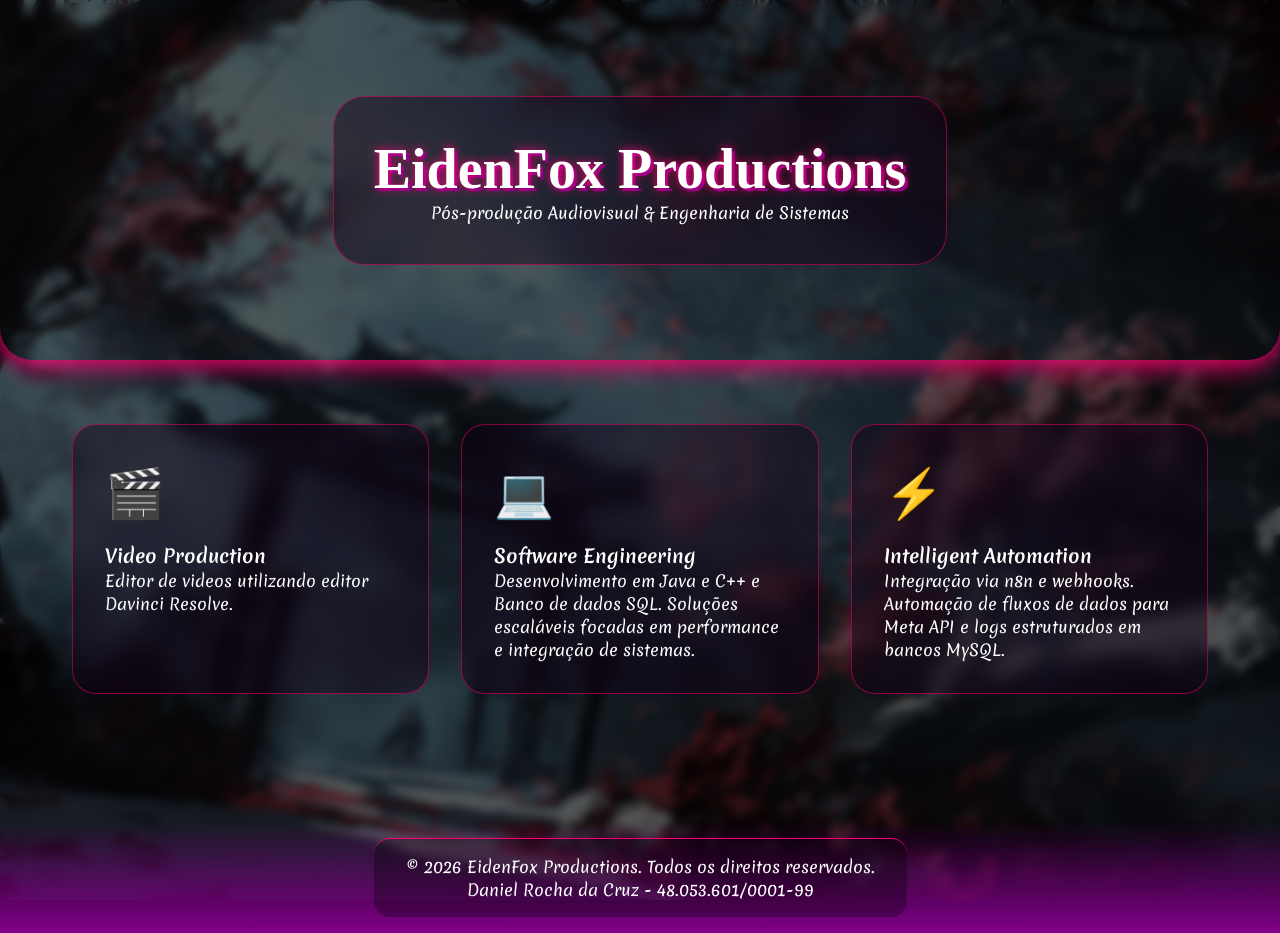
<file: index.html>
<!DOCTYPE html>
<html lang="pt-br">
<head>
    <meta charset="UTF-8">
    <title>EidenFox Productions</title>
    <link rel="stylesheet" href="style.css">
    <link rel="preconnect" href="https://fonts.googleapis.com">
    <link rel="icon" type="image/i-icon" href="img/favicon.ico" />
    <link rel="preconnect" href="https://fonts.gstatic.com" crossorigin>
    <meta name="viewport" content="width=device-width, initial-scale=1.0">
    <meta name="facebook-domain-verification" content="ibngolq186w27libersbweajkev7ph" />
    <link href="https://fonts.googleapis.com/css2?family=Merienda:wght@300..900&family=Permanent+Marker&display=swap" rel="stylesheet">

    <meta property="og:title" content="EidenFox Productions - Pós-produção & Sistemas">
    <meta property="og:description" content="Video Production, Engenharia de Software e Automação Inteligente.">
    <meta property="og:url" content="https://eidenfox.xyz">
    <meta property="og:image" content="https://eidenfox.xyz/img/lpreview.jpeg">
    <meta property="og:type" content="website">

</head>
<body class="main-site">
    <header class="hero-header">
        <div class="glass-container">
            <h1 class="neon-title">EidenFox Productions</h1>
            <p class="tagline">Pós-produção Audiovisual & Engenharia de Sistemas</p>
        </div>
    </header>

    <main class="content-wrapper">
        <section class="services-grid">
            <div class="service-card">
                <div class="card-icon">🎬</div>
                <h3>Video Production</h3>
                <p>Editor de videos utilizando editor Davinci Resolve.</p>
            </div>

            <div class="service-card">
                <div class="card-icon">💻</div>
                <h3>Software Engineering</h3>
                <p>Desenvolvimento em Java e C++ e Banco de dados SQL. Soluções escaláveis focadas em performance e integração de sistemas.</p>
            </div>

            <div class="service-card">
                <div class="card-icon">⚡</div>
                <h3>Intelligent Automation</h3>
                <p>Integração via n8n e webhooks. Automação de fluxos de dados para Meta API e logs estruturados em bancos MySQL.</p>
            </div>
        </section>
    </main>

    <footer class="site-footer">
        <div class="footer-glass">
            <p>&copy; 2026 EidenFox Productions. Todos os direitos reservados.</p>
            <p class="developer-credit">Daniel Rocha da Cruz - 48.053.601/0001-99</p>
        </div>
    </footer>
</body>
</html>
</file>
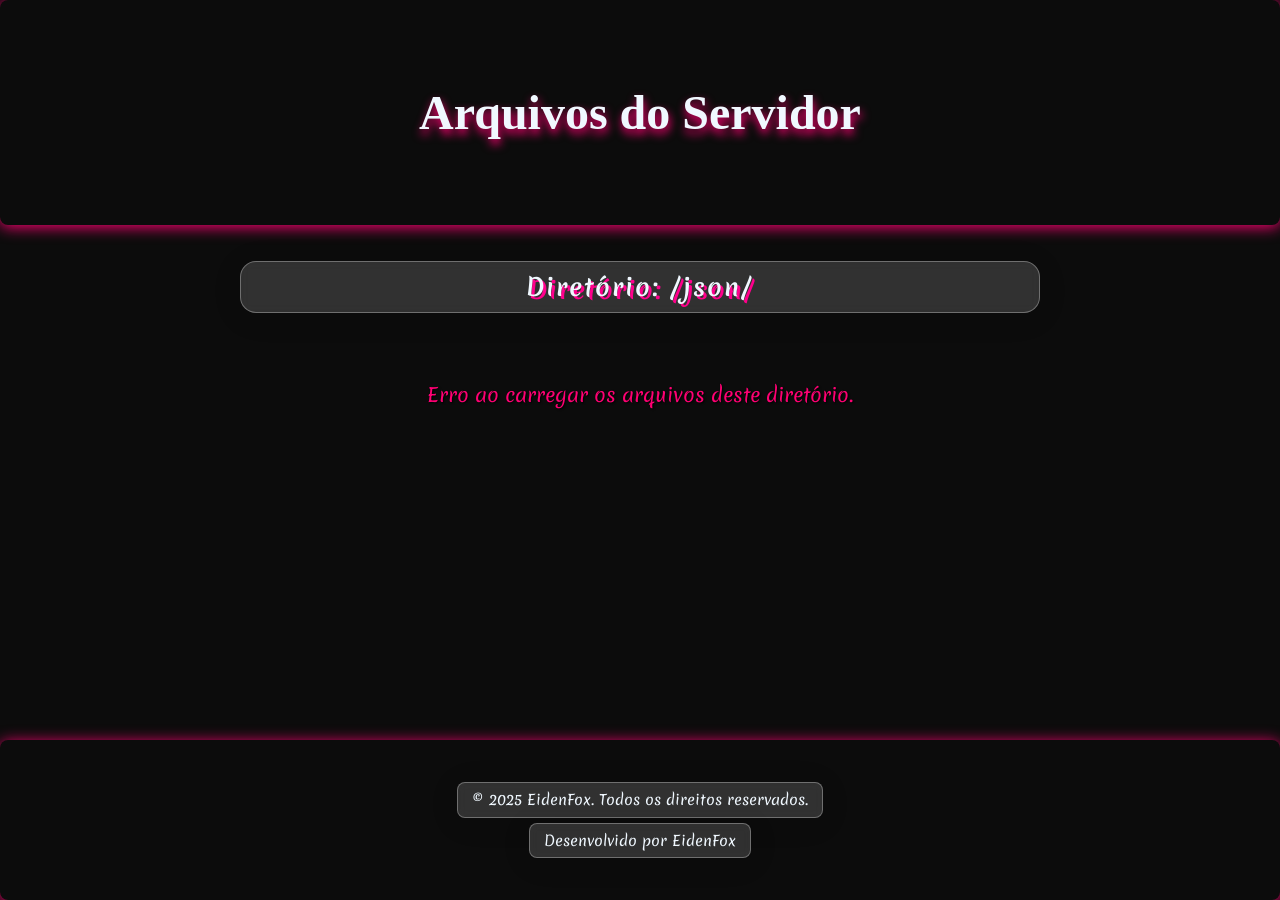
<file: json/index.html>
<!DOCTYPE html>
<html lang="pt-br">
<head>
    <meta charset="UTF-8">
    <meta name="viewport" content="width=device-width, initial-scale=1.0">
    <title>Samples de arquivos</title>
    
    <link rel="preconnect" href="https://fonts.googleapis.com">
    <link rel="preconnect" href="https://fonts.gstatic.com" crossorigin>
    <link href="https://fonts.googleapis.com/css2?family=Merienda:wght@300..900&family=Permanent+Marker&display=swap" rel="stylesheet">

    <style>
        * {
            margin: 0;
            padding: 0;
            box-sizing: border-box;
            color: aliceblue;
        }

        body {    
            display: flex;
            flex-direction: column;
            min-height: 100vh;
            background-color: #2a2a2a;
            background-image: url('https://images3.alphacoders.com/133/thumb-1920-1332803.png');
            background-size: cover;
            background-attachment: fixed;
            background-position: center;
            font-family: 'Merienda', cursive;
        }

        body::before {
            content: "";
            position: fixed;
            width: 100%;
            height: 100%;
            background-color: rgba(0, 0, 0, 0.7); 
            backdrop-filter: blur(7px);
            -webkit-backdrop-filter: blur(7px);
            z-index: -1;
            top: 0;
            left: 0;
        }

        h2.diretorio-titulo {
            padding: 0.5rem;
            background: rgba(182, 182, 182, 0.22);
            border-radius: 16px;
            box-shadow: 0 4px 30px rgba(0, 0, 0, 0.1);
            backdrop-filter: blur(5px);
            -webkit-backdrop-filter: blur(5px);
            border: 1px solid rgba(255, 255, 255, 0.3);
            text-shadow: #ff008c 3px 3px;
            letter-spacing: 2px;
            margin: 20px auto 0 auto;
            text-align: center;
            max-width: 800px;
            width: 90%;
        }

        header {
            display: flex;
            justify-content: center;
            align-items: center;
            width: 100%;
            min-height: 25vh;
            background-image: url('https://images3.alphacoders.com/133/thumb-1920-1332803.png');
            background-size: cover;
            background-position: center 60%;
            box-shadow: #ff0073 0px 2px 15px;
            border-radius: 0.5rem;
            margin-bottom: 1rem;
        }

        .header-div {
            display: flex;
            justify-content: center;
            align-items: center;
            width: 100%;
        }

        .header-div > h1 {
            font-family: "Permanent Marker", cursive;
            font-size: 3rem;
            text-shadow: #ff0073 1px 5px 10px;
            text-align: center;
        }

        .content {
            padding: 20px;
            flex: 1;
            width: 100%;
        }

        .file-list {
            display: flex;
            flex-direction: column;
            gap: 12px;
            max-width: 800px;
            margin: 0 auto;
            padding: 1rem;
        }

        .file-item {
            display: flex;
            align-items: center;
            padding: 1.2rem;
            background: rgba(182, 182, 182, 0.15);
            border-radius: 12px;
            border: 1px solid rgba(255, 0, 123, 0.4);
            box-shadow: 0 4px 30px rgba(0, 0, 0, 0.1);
            backdrop-filter: blur(3px);
            -webkit-backdrop-filter: blur(3px);
            text-decoration: none;
            transition: all 0.3s ease;
        }

        .file-item:hover {
            background-color: rgba(51, 0, 46, 0.4);
            border-color: rgba(255, 0, 225, 0.8);
            box-shadow: 0 0px 20px rgba(255, 0, 225, 0.5);
            transform: translateX(8px);
        }

        .file-name {
            color: aquamarine;
            font-family: 'Merienda', cursive;
            font-size: 1.1rem;
            text-shadow: 1px 1px 2px rgba(0, 0, 0, 0.6);
        }

        .back-item {
            border: 1px dashed rgba(0, 255, 234, 0.4);
            background: rgba(0, 51, 46, 0.2);
        }
        
        .back-item .file-name {
            color: #00ffff;
        }

        #loading, .error-message {
            text-align: center;
            font-size: 1.2rem;
            padding: 2rem;
            color: #ff0073;
            text-shadow: 1px 1px 2px black;
        }

        footer {
            display: flex;
            flex-direction: column;
            justify-content: center;
            align-items: center;
            width: 100%;
            height: 10rem;
            background-image: url('https://images3.alphacoders.com/133/thumb-1920-1332803.png');
            background-size: cover;
            background-position: center 60%;
            box-shadow: #ff0073 0px 2px 15px;
            border-radius: 0.5rem;
            margin-top: 2rem;
        }

        footer > p {
            padding: 0.4rem 0.9rem;
            border-radius: 0.5rem;
            background: rgba(182, 182, 182, 0.22);
            box-shadow: 0 4px 30px rgba(0, 0, 0, 0.1);
            backdrop-filter: blur(5px);
            -webkit-backdrop-filter: blur(5px);
            border: 1px solid rgba(255, 255, 255, 0.3);
            font-size: 0.9rem;
        }
    </style>
</head>
<body class="body-background">

    <header>
        <div class="header-div">
            <h1>Arquivos do Servidor</h1>
        </div>
    </header>

    <h2 id="current-dir" class="diretorio-titulo">Diretório: /</h2>

    <section class="content">
        <div id="file-container" class="file-list">
            <p id="loading">Buscando lista de arquivos...</p>
        </div>
    </section>

    <footer>
        <p>&copy; 2025 EidenFox. Todos os direitos reservados.</p>
        <p style="margin-top: 5px;">Desenvolvido por EidenFox</p>
    </footer>

    <script>
        async function listDynamicFiles() {
            const user = 'EidenFox';
            const repo = 'EidenFoxPage';
            const container = document.getElementById('file-container');
            const dirTitle = document.getElementById('current-dir');

            const urlPath = window.location.pathname;
            
            const segments = urlPath.split('/').filter(segment => segment.length > 0 && !segment.endsWith('.html'));
            
            const currentFullPath = segments.join('/');

            dirTitle.innerText = `Diretório: /${segments.length > 0 ? segments.join('/') + '/' : ''}`;

            try {
                const apiPath = currentFullPath ? currentFullPath : '';
                const response = await fetch(`https://api.github.com/repos/${user}/${repo}/contents/${apiPath}`);
                
                if (!response.ok) throw new Error("Falha na comunicação com a API");
                
                const data = await response.json();
                container.innerHTML = ''; 

                if (segments.length > 0) {
                    const backA = document.createElement('a');
                    backA.href = '../';
                    backA.className = 'file-item back-item';
                    backA.innerHTML = `<span class="file-name">📁 .. (Voltar para o diretório anterior)</span>`;
                    container.appendChild(backA);
                }

                if (data.length === 0 || !Array.isArray(data)) {
                    container.innerHTML += '<p class="error-message">Nenhum arquivo encontrado neste diretório.</p>';
                    return;
                }

                data.sort((a, b) => (b.type === 'dir') - (a.type === 'dir'));

                data.forEach(file => {
                    if (file.name !== 'index.html') {
                        const a = document.createElement('a');
                        
                        if (file.type === 'dir') {
                            a.href = `${file.name}/`;
                            a.className = 'file-item';
                            a.innerHTML = `<span class="file-name">📁 ${file.name}/</span>`;
                        } else {
                            a.href = file.name;
                            a.className = 'file-item';
                            a.innerHTML = `<span class="file-name">📄 ${file.name}</span>`;
                        }
                        container.appendChild(a);
                    }
                });
            } catch (error) {
                container.innerHTML = '<p class="error-message">Erro ao carregar os arquivos deste diretório.</p>';
                console.error("Erro na API do GitHub:", error);
            }
        }

        listDynamicFiles();
    </script>
</body>
</html>
</file>
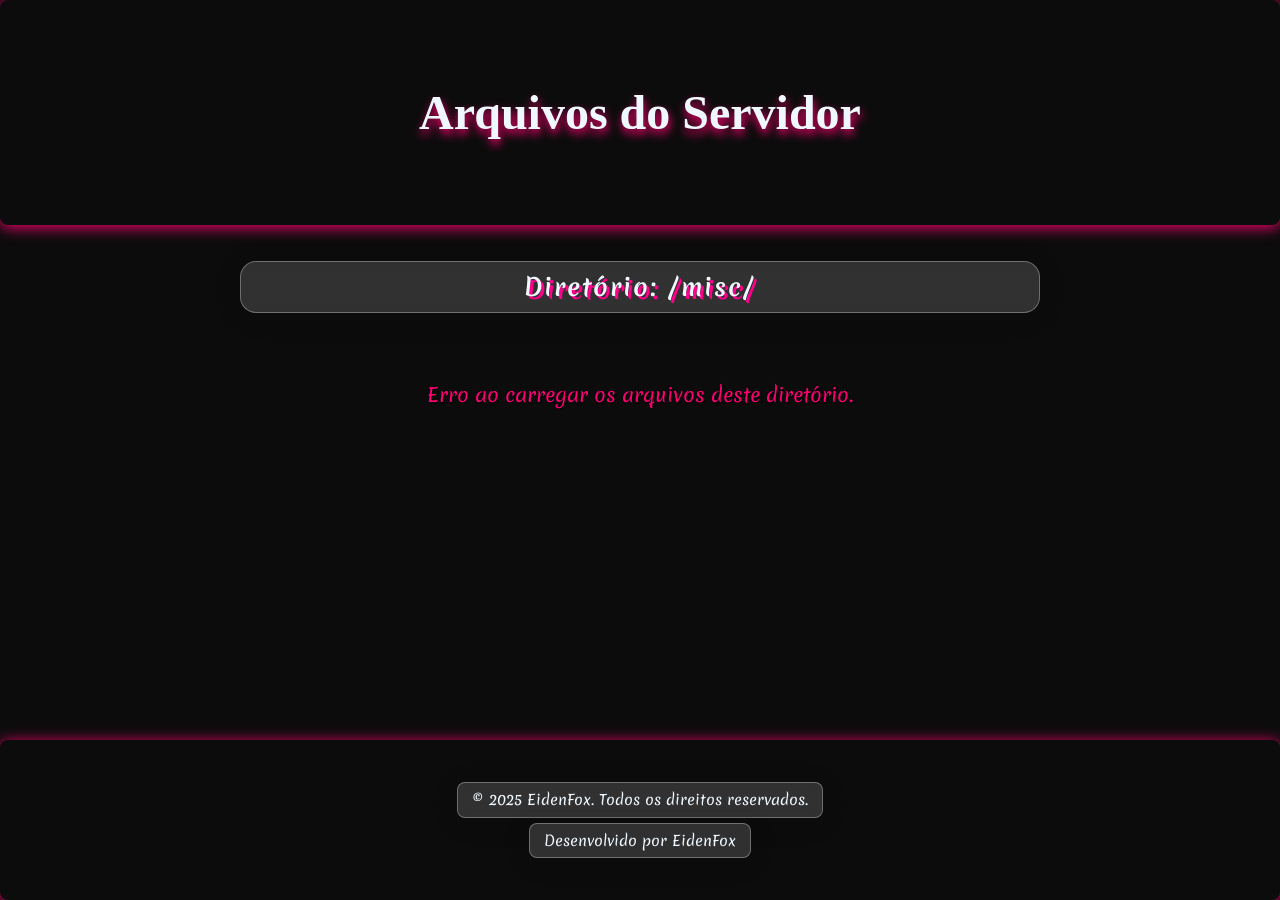
<file: misc/index.html>
<!DOCTYPE html>
<html lang="pt-br">
<head>
    <meta charset="UTF-8">
    <meta name="viewport" content="width=device-width, initial-scale=1.0">
    <title>Indexador de Diretório - EidenFox</title>
    
    <link rel="preconnect" href="https://fonts.googleapis.com">
    <link rel="preconnect" href="https://fonts.gstatic.com" crossorigin>
    <link href="https://fonts.googleapis.com/css2?family=Merienda:wght@300..900&family=Permanent+Marker&display=swap" rel="stylesheet">

    <style>
        * {
            margin: 0;
            padding: 0;
            box-sizing: border-box;
            color: aliceblue;
        }

        body {    
            display: flex;
            flex-direction: column;
            min-height: 100vh;
            background-color: #2a2a2a;
            background-image: url('https://images3.alphacoders.com/133/thumb-1920-1332803.png');
            background-size: cover;
            background-attachment: fixed;
            background-position: center;
            font-family: 'Merienda', cursive;
        }

        body::before {
            content: "";
            position: fixed;
            width: 100%;
            height: 100%;
            background-color: rgba(0, 0, 0, 0.7); 
            backdrop-filter: blur(7px);
            -webkit-backdrop-filter: blur(7px);
            z-index: -1;
            top: 0;
            left: 0;
        }

        h2.diretorio-titulo {
            padding: 0.5rem;
            background: rgba(182, 182, 182, 0.22);
            border-radius: 16px;
            box-shadow: 0 4px 30px rgba(0, 0, 0, 0.1);
            backdrop-filter: blur(5px);
            -webkit-backdrop-filter: blur(5px);
            border: 1px solid rgba(255, 255, 255, 0.3);
            text-shadow: #ff008c 3px 3px;
            letter-spacing: 2px;
            margin: 20px auto 0 auto;
            text-align: center;
            max-width: 800px;
            width: 90%;
        }

        header {
            display: flex;
            justify-content: center;
            align-items: center;
            width: 100%;
            min-height: 25vh;
            background-image: url('https://images3.alphacoders.com/133/thumb-1920-1332803.png');
            background-size: cover;
            background-position: center 60%;
            box-shadow: #ff0073 0px 2px 15px;
            border-radius: 0.5rem;
            margin-bottom: 1rem;
        }

        .header-div {
            display: flex;
            justify-content: center;
            align-items: center;
            width: 100%;
        }

        .header-div > h1 {
            font-family: "Permanent Marker", cursive;
            font-size: 3rem;
            text-shadow: #ff0073 1px 5px 10px;
            text-align: center;
        }

        .content {
            padding: 20px;
            flex: 1;
            width: 100%;
        }

        .file-list {
            display: flex;
            flex-direction: column;
            gap: 12px;
            max-width: 800px;
            margin: 0 auto;
            padding: 1rem;
        }

        .file-item {
            display: flex;
            align-items: center;
            padding: 1.2rem;
            background: rgba(182, 182, 182, 0.15);
            border-radius: 12px;
            border: 1px solid rgba(255, 0, 123, 0.4);
            box-shadow: 0 4px 30px rgba(0, 0, 0, 0.1);
            backdrop-filter: blur(3px);
            -webkit-backdrop-filter: blur(3px);
            text-decoration: none;
            transition: all 0.3s ease;
        }

        .file-item:hover {
            background-color: rgba(51, 0, 46, 0.4);
            border-color: rgba(255, 0, 225, 0.8);
            box-shadow: 0 0px 20px rgba(255, 0, 225, 0.5);
            transform: translateX(8px);
        }

        .file-name {
            color: aquamarine;
            font-family: 'Merienda', cursive;
            font-size: 1.1rem;
            text-shadow: 1px 1px 2px rgba(0, 0, 0, 0.6);
        }

        .back-item {
            border: 1px dashed rgba(0, 255, 234, 0.4);
            background: rgba(0, 51, 46, 0.2);
        }
        
        .back-item .file-name {
            color: #00ffff;
        }

        #loading, .error-message {
            text-align: center;
            font-size: 1.2rem;
            padding: 2rem;
            color: #ff0073;
            text-shadow: 1px 1px 2px black;
        }

        footer {
            display: flex;
            flex-direction: column;
            justify-content: center;
            align-items: center;
            width: 100%;
            height: 10rem;
            background-image: url('https://images3.alphacoders.com/133/thumb-1920-1332803.png');
            background-size: cover;
            background-position: center 60%;
            box-shadow: #ff0073 0px 2px 15px;
            border-radius: 0.5rem;
            margin-top: 2rem;
        }

        footer > p {
            padding: 0.4rem 0.9rem;
            border-radius: 0.5rem;
            background: rgba(182, 182, 182, 0.22);
            box-shadow: 0 4px 30px rgba(0, 0, 0, 0.1);
            backdrop-filter: blur(5px);
            -webkit-backdrop-filter: blur(5px);
            border: 1px solid rgba(255, 255, 255, 0.3);
            font-size: 0.9rem;
        }
    </style>
</head>
<body class="body-background">

    <header>
        <div class="header-div">
            <h1>Arquivos do Servidor</h1>
        </div>
    </header>

    <h2 id="current-dir" class="diretorio-titulo">Diretório: /</h2>

    <section class="content">
        <div id="file-container" class="file-list">
            <p id="loading">Buscando lista de arquivos...</p>
        </div>
    </section>

    <footer>
        <p>&copy; 2025 EidenFox. Todos os direitos reservados.</p>
        <p style="margin-top: 5px;">Desenvolvido por EidenFox</p>
    </footer>

    <script>
        async function listDynamicFiles() {
            const user = 'EidenFox';
            const repo = 'EidenFoxPage';
            const container = document.getElementById('file-container');
            const dirTitle = document.getElementById('current-dir');

            const urlPath = window.location.pathname;
            
            const segments = urlPath.split('/').filter(segment => segment.length > 0 && !segment.endsWith('.html'));
            
            const currentFullPath = segments.join('/');

            dirTitle.innerText = `Diretório: /${segments.length > 0 ? segments.join('/') + '/' : ''}`;

            try {
                const apiPath = currentFullPath ? currentFullPath : '';
                const response = await fetch(`https://api.github.com/repos/${user}/${repo}/contents/${apiPath}`);
                
                if (!response.ok) throw new Error("Falha na comunicação com a API");
                
                const data = await response.json();
                container.innerHTML = ''; 

                if (segments.length > 0) {
                    const backA = document.createElement('a');
                    backA.href = '../';
                    backA.className = 'file-item back-item';
                    backA.innerHTML = `<span class="file-name">📁 .. (Voltar para o diretório anterior)</span>`;
                    container.appendChild(backA);
                }

                if (data.length === 0 || !Array.isArray(data)) {
                    container.innerHTML += '<p class="error-message">Nenhum arquivo encontrado neste diretório.</p>';
                    return;
                }

                data.sort((a, b) => (b.type === 'dir') - (a.type === 'dir'));

                data.forEach(file => {
                    if (file.name !== 'index.html') {
                        const a = document.createElement('a');
                        
                        if (file.type === 'dir') {
                            a.href = `${file.name}/`;
                            a.className = 'file-item';
                            a.innerHTML = `<span class="file-name">📁 ${file.name}/</span>`;
                        } else {
                            a.href = file.name;
                            a.className = 'file-item';
                            a.innerHTML = `<span class="file-name">📄 ${file.name}</span>`;
                        }
                        container.appendChild(a);
                    }
                });
            } catch (error) {
                container.innerHTML = '<p class="error-message">Erro ao carregar os arquivos deste diretório.</p>';
                console.error("Erro na API do GitHub:", error);
            }
        }

        listDynamicFiles();
    </script>
</body>
</html>
</file>
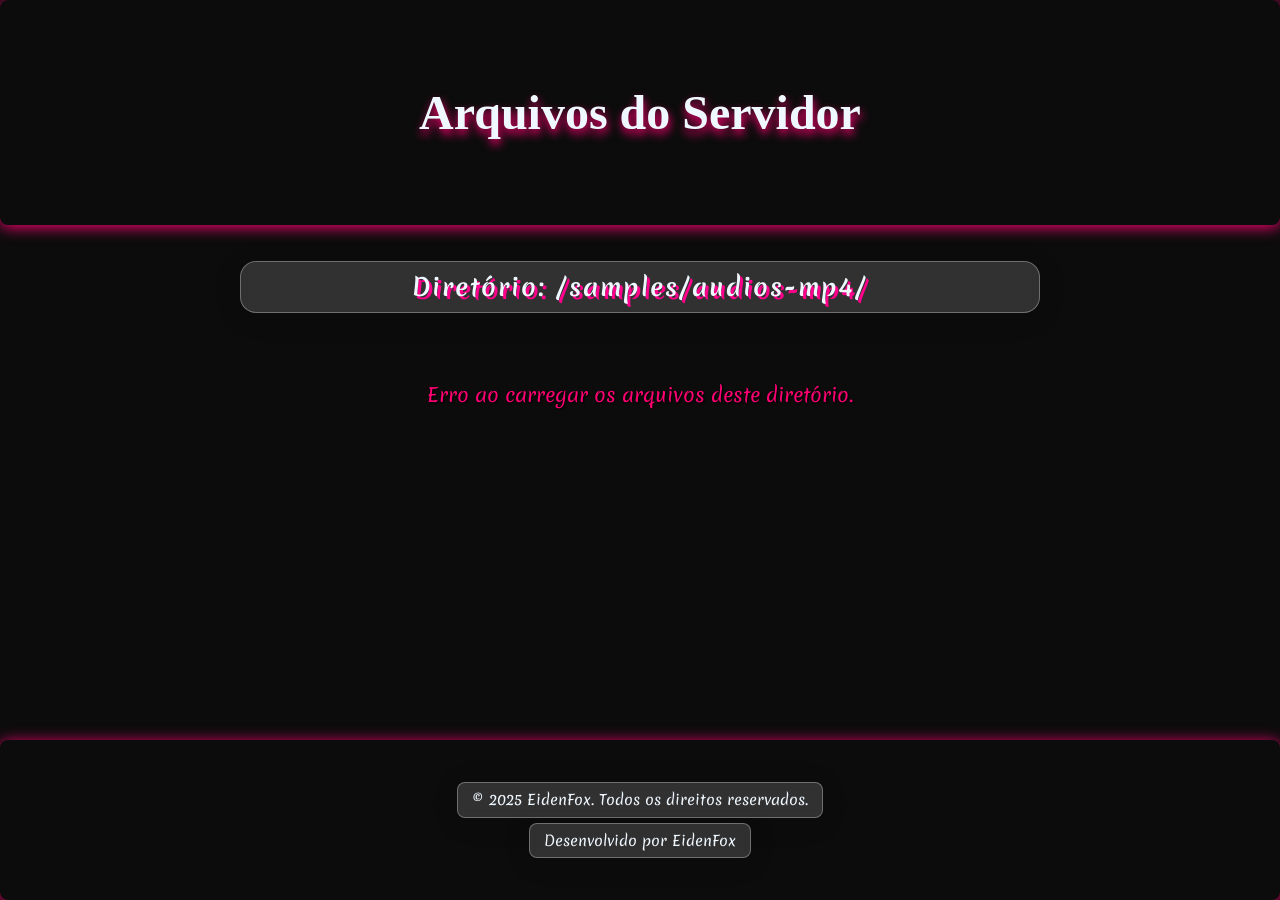
<file: samples/audios-mp4/index.html>
<!DOCTYPE html>
<html lang="pt-br">
<head>
    <meta charset="UTF-8">
    <meta name="viewport" content="width=device-width, initial-scale=1.0">
    <title>Audios MP4</title>
    
    <link rel="preconnect" href="https://fonts.googleapis.com">
    <link rel="preconnect" href="https://fonts.gstatic.com" crossorigin>
    <link href="https://fonts.googleapis.com/css2?family=Merienda:wght@300..900&family=Permanent+Marker&display=swap" rel="stylesheet">

    <style>
        * {
            margin: 0;
            padding: 0;
            box-sizing: border-box;
            color: aliceblue;
        }

        body {    
            display: flex;
            flex-direction: column;
            min-height: 100vh;
            background-color: #2a2a2a;
            background-image: url('https://images3.alphacoders.com/133/thumb-1920-1332803.png');
            background-size: cover;
            background-attachment: fixed;
            background-position: center;
            font-family: 'Merienda', cursive;
        }

        body::before {
            content: "";
            position: fixed;
            width: 100%;
            height: 100%;
            background-color: rgba(0, 0, 0, 0.7); 
            backdrop-filter: blur(7px);
            -webkit-backdrop-filter: blur(7px);
            z-index: -1;
            top: 0;
            left: 0;
        }

        h2.diretorio-titulo {
            padding: 0.5rem;
            background: rgba(182, 182, 182, 0.22);
            border-radius: 16px;
            box-shadow: 0 4px 30px rgba(0, 0, 0, 0.1);
            backdrop-filter: blur(5px);
            -webkit-backdrop-filter: blur(5px);
            border: 1px solid rgba(255, 255, 255, 0.3);
            text-shadow: #ff008c 3px 3px;
            letter-spacing: 2px;
            margin: 20px auto 0 auto;
            text-align: center;
            max-width: 800px;
            width: 90%;
        }

        header {
            display: flex;
            justify-content: center;
            align-items: center;
            width: 100%;
            min-height: 25vh;
            background-image: url('https://images3.alphacoders.com/133/thumb-1920-1332803.png');
            background-size: cover;
            background-position: center 60%;
            box-shadow: #ff0073 0px 2px 15px;
            border-radius: 0.5rem;
            margin-bottom: 1rem;
        }

        .header-div {
            display: flex;
            justify-content: center;
            align-items: center;
            width: 100%;
        }

        .header-div > h1 {
            font-family: "Permanent Marker", cursive;
            font-size: 3rem;
            text-shadow: #ff0073 1px 5px 10px;
            text-align: center;
        }

        .content {
            padding: 20px;
            flex: 1;
            width: 100%;
        }

        .file-list {
            display: flex;
            flex-direction: column;
            gap: 12px;
            max-width: 800px;
            margin: 0 auto;
            padding: 1rem;
        }

        .file-item {
            display: flex;
            align-items: center;
            padding: 1.2rem;
            background: rgba(182, 182, 182, 0.15);
            border-radius: 12px;
            border: 1px solid rgba(255, 0, 123, 0.4);
            box-shadow: 0 4px 30px rgba(0, 0, 0, 0.1);
            backdrop-filter: blur(3px);
            -webkit-backdrop-filter: blur(3px);
            text-decoration: none;
            transition: all 0.3s ease;
        }

        .file-item:hover {
            background-color: rgba(51, 0, 46, 0.4);
            border-color: rgba(255, 0, 225, 0.8);
            box-shadow: 0 0px 20px rgba(255, 0, 225, 0.5);
            transform: translateX(8px);
        }

        .file-name {
            color: aquamarine;
            font-family: 'Merienda', cursive;
            font-size: 1.1rem;
            text-shadow: 1px 1px 2px rgba(0, 0, 0, 0.6);
        }

        .back-item {
            border: 1px dashed rgba(0, 255, 234, 0.4);
            background: rgba(0, 51, 46, 0.2);
        }
        
        .back-item .file-name {
            color: #00ffff;
        }

        #loading, .error-message {
            text-align: center;
            font-size: 1.2rem;
            padding: 2rem;
            color: #ff0073;
            text-shadow: 1px 1px 2px black;
        }

        footer {
            display: flex;
            flex-direction: column;
            justify-content: center;
            align-items: center;
            width: 100%;
            height: 10rem;
            background-image: url('https://images3.alphacoders.com/133/thumb-1920-1332803.png');
            background-size: cover;
            background-position: center 60%;
            box-shadow: #ff0073 0px 2px 15px;
            border-radius: 0.5rem;
            margin-top: 2rem;
        }

        footer > p {
            padding: 0.4rem 0.9rem;
            border-radius: 0.5rem;
            background: rgba(182, 182, 182, 0.22);
            box-shadow: 0 4px 30px rgba(0, 0, 0, 0.1);
            backdrop-filter: blur(5px);
            -webkit-backdrop-filter: blur(5px);
            border: 1px solid rgba(255, 255, 255, 0.3);
            font-size: 0.9rem;
        }
    </style>
</head>
<body class="body-background">

    <header>
        <div class="header-div">
            <h1>Arquivos do Servidor</h1>
        </div>
    </header>

    <h2 id="current-dir" class="diretorio-titulo">Diretório: /</h2>

    <section class="content">
        <div id="file-container" class="file-list">
            <p id="loading">Buscando lista de arquivos...</p>
        </div>
    </section>

    <footer>
        <p>&copy; 2025 EidenFox. Todos os direitos reservados.</p>
        <p style="margin-top: 5px;">Desenvolvido por EidenFox</p>
    </footer>

    <script>
        async function listDynamicFiles() {
            const user = 'EidenFox';
            const repo = 'EidenFoxPage';
            const container = document.getElementById('file-container');
            const dirTitle = document.getElementById('current-dir');

            const urlPath = window.location.pathname;
            
            const segments = urlPath.split('/').filter(segment => segment.length > 0 && !segment.endsWith('.html'));
            
            const currentFullPath = segments.join('/');

            dirTitle.innerText = `Diretório: /${segments.length > 0 ? segments.join('/') + '/' : ''}`;

            try {
                const apiPath = currentFullPath ? currentFullPath : '';
                const response = await fetch(`https://api.github.com/repos/${user}/${repo}/contents/${apiPath}`);
                
                if (!response.ok) throw new Error("Falha na comunicação com a API");
                
                const data = await response.json();
                container.innerHTML = ''; 

                if (segments.length > 0) {
                    const backA = document.createElement('a');
                    backA.href = '../';
                    backA.className = 'file-item back-item';
                    backA.innerHTML = `<span class="file-name">📁 .. (Voltar para o diretório anterior)</span>`;
                    container.appendChild(backA);
                }

                if (data.length === 0 || !Array.isArray(data)) {
                    container.innerHTML += '<p class="error-message">Nenhum arquivo encontrado neste diretório.</p>';
                    return;
                }

                data.sort((a, b) => (b.type === 'dir') - (a.type === 'dir'));

                data.forEach(file => {
                    if (file.name !== 'index.html') {
                        const a = document.createElement('a');
                        
                        if (file.type === 'dir') {
                            a.href = `${file.name}/`;
                            a.className = 'file-item';
                            a.innerHTML = `<span class="file-name">📁 ${file.name}/</span>`;
                        } else {
                            a.href = file.name;
                            a.className = 'file-item';
                            a.innerHTML = `<span class="file-name">📄 ${file.name}</span>`;
                        }
                        container.appendChild(a);
                    }
                });
            } catch (error) {
                container.innerHTML = '<p class="error-message">Erro ao carregar os arquivos deste diretório.</p>';
                console.error("Erro na API do GitHub:", error);
            }
        }

        listDynamicFiles();
    </script>
</body>
</html>
</file>
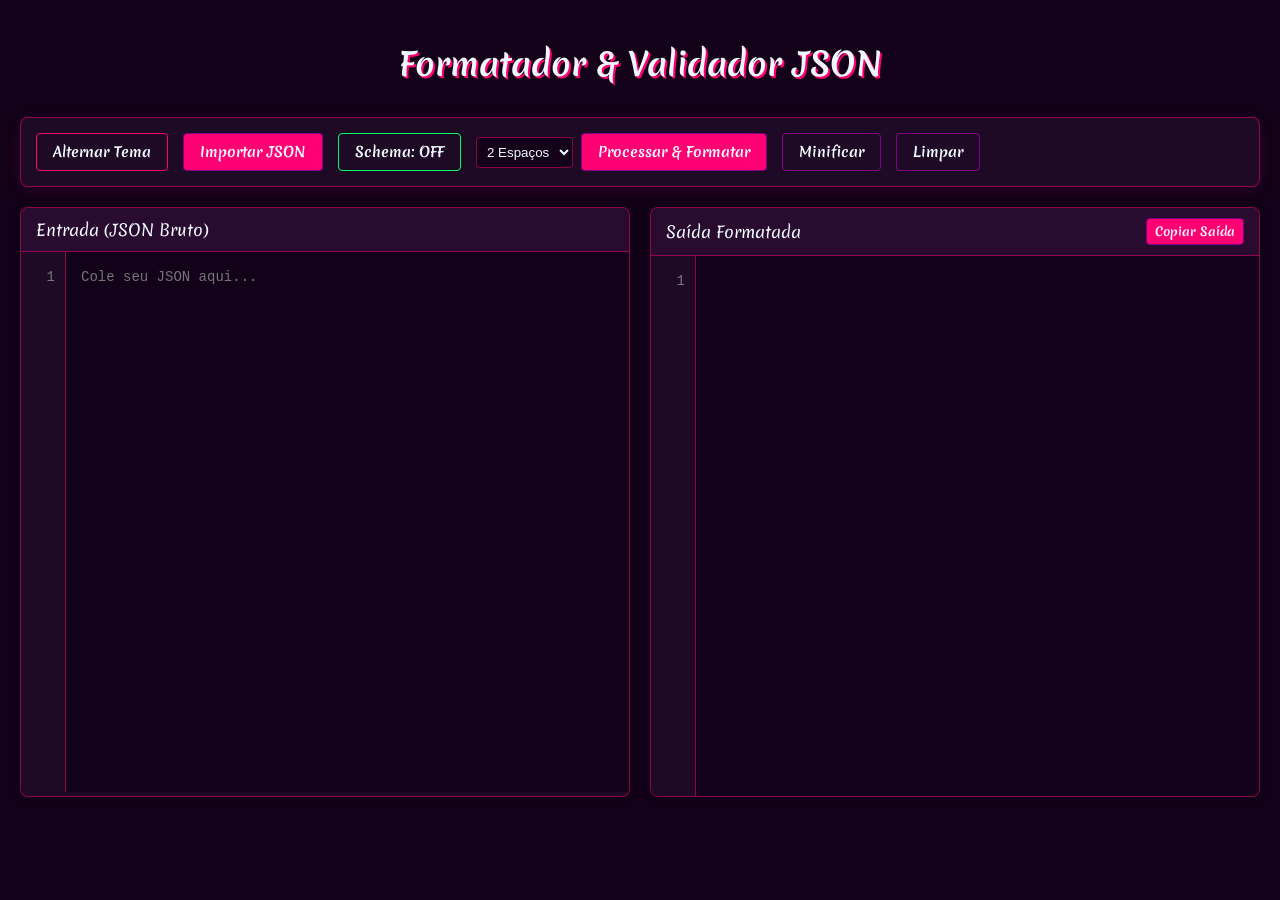
<file: json/jsomFormat.html>
<!DOCTYPE html>
<html lang="pt-BR">
<head>
    <meta charset="UTF-8">
    <meta name="viewport" content="width=device-width, initial-scale=1.0">
    <title>Formatador e Validador JSON</title>
    
    <link rel="preconnect" href="https://fonts.googleapis.com">
    <link rel="preconnect" href="https://fonts.gstatic.com" crossorigin>
    <link href="https://fonts.googleapis.com/css2?family=Merienda:wght@300..900&display=swap" rel="stylesheet">

    <style>
        :root {
            --bg-color: #120118;
            --panel-bg: #1e0a24;
            --text-color: aliceblue;
            --neon-pink: #ff0073;
            --neon-purple: #81008a;
            --neon-green: #00ff66;
            --border-color: rgba(255, 0, 115, 0.5);
            --header-bg: #2a0b30;
            --error-bg: rgba(255, 0, 0, 0.2);
            --error-border: #ff3333;
            --font-mono: 'Courier New', Courier, monospace;
            --font-title: 'Merienda', cursive;
            --box-height: 60vh;
            
            /* Cores de Sintaxe (Dark Mode) */
            --syn-key: #ff0073;
            --syn-string: #00d2ff;
            --syn-number: #00ff66;
            --syn-bool: #ff9900;
            --syn-null: #ff5555;
        }

        body.light-mode {
            --bg-color: #f4f4f9;
            --panel-bg: #ffffff;
            --text-color: #333333;
            --border-color: #ff0073;
            --header-bg: #ffe6f0;
            --error-bg: #ffe6e6;
            --error-border: #cc0000;
            --neon-green: #00aa44;

            /* Cores de Sintaxe (Light Mode) */
            --syn-key: #d60060;
            --syn-string: #0066cc;
            --syn-number: #008822;
            --syn-bool: #cc6600;
            --syn-null: #cc0000;
        }

        body {
            font-family: -apple-system, BlinkMacSystemFont, "Segoe UI", Roboto, Helvetica, Arial, sans-serif;
            margin: 0;
            padding: 20px;
            background-color: var(--bg-color);
            color: var(--text-color);
            transition: background-color 0.2s, color 0.2s;
        }

        h1, h2, h3, .col-header span {
            font-family: var(--font-title);
        }

        h1 {
            text-align: center;
            text-shadow: var(--neon-pink) 2px 2px;
            margin-bottom: 30px;
        }

        .header-controls {
            background: var(--panel-bg);
            padding: 15px;
            border-radius: 8px;
            margin-bottom: 20px;
            display: flex;
            gap: 15px;
            align-items: center;
            flex-wrap: wrap;
            border: 1px solid var(--border-color);
            box-shadow: 0 4px 15px rgba(255, 0, 115, 0.1);
        }

        .control-group {
            display: flex;
            align-items: center;
            gap: 8px;
        }

        select {
            background: var(--bg-color);
            color: var(--text-color);
            border: 1px solid var(--border-color);
            border-radius: 4px;
            padding: 6px;
            font-family: inherit;
        }

        button, .file-label {
            background-color: var(--neon-pink);
            color: aliceblue;
            border: 1px solid var(--neon-purple);
            padding: 8px 16px;
            border-radius: 4px;
            cursor: pointer;
            font-weight: bold;
            transition: background-color 0.2s, box-shadow 0.2s;
            font-family: var(--font-title);
            font-size: 14px;
        }

        button:hover, .file-label:hover {
            background-color: #d60060;
            box-shadow: 0 0 10px rgba(255, 0, 115, 0.5);
        }

        .btn-toggle {
            background-color: transparent;
            border: 1px solid var(--neon-pink);
            color: var(--text-color);
        }

        .btn-toggle:hover {
            background-color: rgba(255, 0, 115, 0.2);
        }

        .btn-schema {
            background-color: transparent;
            border: 1px solid var(--neon-green);
            color: var(--text-color);
        }

        .btn-schema:hover, .btn-schema.active {
            background-color: rgba(0, 255, 102, 0.2);
            box-shadow: 0 0 10px rgba(0, 255, 102, 0.3);
        }

        .btn-secondary {
            background-color: transparent;
            border: 1px solid var(--neon-purple);
            color: var(--text-color);
        }
        
        .btn-secondary:hover {
            background-color: rgba(129, 0, 138, 0.3);
        }

        .file-label {
            padding: 8px 16px;
            display: inline-block;
        }

        .grid-container {
            display: flex;
            gap: 20px;
            margin-bottom: 20px;
        }

        @media (max-width: 900px) {
            .grid-container {
                flex-direction: column;
            }
        }

        .input-col {
            flex: 1;
            min-width: 0; /* Impede transbordo no flexbox */
            display: flex;
            flex-direction: column;
            background: var(--panel-bg);
            border: 1px solid var(--border-color);
            border-radius: 8px;
            overflow: hidden;
            box-shadow: 0 2px 10px rgba(0, 0, 0, 0.2);
        }

        .col-header {
            background: var(--header-bg);
            padding: 10px 15px;
            border-bottom: 1px solid var(--border-color);
            display: flex;
            justify-content: space-between;
            align-items: center;
        }

        .editor-wrapper {
            display: flex;
            height: var(--box-height);
            background-color: var(--bg-color);
            position: relative;
        }

        .line-numbers {
            padding: 15px 10px;
            text-align: right;
            background-color: var(--panel-bg);
            color: #777;
            border-right: 1px solid var(--border-color);
            font-family: var(--font-mono);
            font-size: 14px;
            line-height: 1.5;
            user-select: none;
            min-width: 45px;
            box-sizing: border-box;
            overflow: hidden;
            white-space: pre;
        }

        textarea, .code-output {
            flex: 1;
            height: 100%;
            background-color: transparent;
            color: var(--text-color);
            border: none;
            padding: 15px;
            font-family: var(--font-mono);
            font-size: 14px;
            line-height: 1.5;
            box-sizing: border-box;
            overflow-wrap: normal;
            overflow: auto;
            margin: 0;
            white-space: pre;
        }

        textarea {
            resize: none;
        }

        textarea:focus {
            outline: none;
        }
        
        .editor-wrapper:focus-within {
            outline: 1px solid var(--neon-pink);
            outline-offset: -1px;
        }

        /* Container de Notificações */
        #status-message {
            display: none;
            padding: 10px;
            margin-bottom: 15px;
            border-radius: 4px;
            font-family: var(--font-mono);
            font-size: 13px;
            border: 1px solid transparent;
        }

        .status-error {
            background-color: var(--error-bg);
            color: var(--error-border);
            border-color: var(--error-border) !important;
        }

        .status-success {
            background-color: rgba(0, 255, 102, 0.1);
            color: var(--neon-green);
            border-color: var(--neon-green) !important;
        }

        .validation-errors {
            margin-top: 10px;
            padding-left: 20px;
            color: var(--error-border);
        }

        /* Classes de Destaque de Sintaxe e Erros */
        .key { color: var(--syn-key); font-weight: bold; }
        .string { color: var(--syn-string); }
        .number { color: var(--syn-number); }
        .boolean { color: var(--syn-bool); font-style: italic; }
        .null { color: var(--syn-null); font-weight: bold; }
        
        .error-highlight {
            background-color: #ff0000;
            color: #ffffff !important;
            padding: 0 2px;
            border-radius: 3px;
            border: 1px solid #ffffff;
            font-weight: bold;
            box-shadow: 0 0 8px rgba(255, 0, 0, 0.8);
        }

        ::-webkit-scrollbar {
            width: 8px;
            height: 8px;
        }
        ::-webkit-scrollbar-track {
            background: var(--bg-color);
        }
        ::-webkit-scrollbar-thumb {
            background: var(--border-color);
            border-radius: 4px;
        }
        ::-webkit-scrollbar-thumb:hover {
            background: var(--neon-pink);
        }
    </style>
</head>
<body>

    <h1>Formatador & Validador JSON</h1>

    <div class="header-controls">
        <button class="btn-toggle" onclick="toggleTheme()">Alternar Tema</button>
        
        <label class="file-label">
            Importar JSON
            <input type="file" accept=".json,.txt,*/*" onchange="loadFile(event, 'inputJson')" style="display:none;">
        </label>

        <button class="btn-schema" id="toggleSchemaBtn" onclick="toggleSchema()">Schema: OFF</button>

        <div class="control-group">
            <select id="indentSize">
                <option value="2">2 Espaços</option>
                <option value="4">4 Espaços</option>
                <option value="\t">Tabulação</option>
            </select>
            <button onclick="processJson()">Processar & Formatar</button>
        </div>

        <button class="btn-secondary" onclick="minifyJson()">Minificar</button>
        <button class="btn-secondary" onclick="clearAll()">Limpar</button>
    </div>

    <div id="status-message"></div>

    <div class="grid-container">
        <!-- Coluna: Entrada JSON -->
        <div class="input-col">
            <div class="col-header">
                <span>Entrada (JSON Bruto)</span>
            </div>
            <div class="editor-wrapper">
                <div class="line-numbers" id="inputLines">1</div>
                <textarea id="inputJson" placeholder="Cole seu JSON aqui..." spellcheck="false" 
                          oninput="updateLines('inputJson', 'inputLines')" 
                          onscroll="syncScroll('inputJson', 'inputLines')"></textarea>
            </div>
        </div>
        
        <!-- Coluna: Schema (Invisível por padrão) -->
        <div class="input-col" id="schemaColumn" style="display: none;">
            <div class="col-header">
                <span>JSON Schema (Regras)</span>
                <label class="file-label" style="padding: 4px 8px; font-size: 12px; margin: 0;">
                    Importar Schema
                    <input type="file" accept=".json,.txt,*/*" onchange="loadFile(event, 'schemaJson')" style="display:none;">
                </label>
            </div>
            <div class="editor-wrapper">
                <div class="line-numbers" id="schemaLines">1</div>
                <textarea id="schemaJson" placeholder='Ex: { "type": "object", "required": ["id"] }' spellcheck="false" 
                          oninput="updateLines('schemaJson', 'schemaLines')" 
                          onscroll="syncScroll('schemaJson', 'schemaLines')"></textarea>
            </div>
        </div>

        <!-- Coluna: Saída -->
        <div class="input-col">
            <div class="col-header">
                <span>Saída Formatada</span>
                <button onclick="copyOutput()" style="padding: 4px 8px; font-size: 12px;">Copiar Saída</button>
            </div>
            <div class="editor-wrapper">
                <div class="line-numbers" id="outputLines">1</div>
                <pre id="outputJson" class="code-output" onscroll="syncScroll('outputJson', 'outputLines')"></pre>
            </div>
        </div>
    </div>

    <script>
        let schemaActive = false;

        function toggleTheme() {
            document.body.classList.toggle('light-mode');
        }

        function toggleSchema() {
            schemaActive = !schemaActive;
            const btn = document.getElementById('toggleSchemaBtn');
            const col = document.getElementById('schemaColumn');
            
            if (schemaActive) {
                btn.textContent = 'Schema: ON';
                btn.classList.add('active');
                col.style.display = 'flex';
                updateLines('schemaJson', 'schemaLines');
            } else {
                btn.textContent = 'Schema: OFF';
                btn.classList.remove('active');
                col.style.display = 'none';
                hideStatus();
            }
        }

        function loadFile(event, targetId) {
            const file = event.target.files[0];
            if (!file) return;
            const reader = new FileReader();
            reader.onload = function(e) {
                document.getElementById(targetId).value = e.target.result;
                const linesId = targetId === 'inputJson' ? 'inputLines' : 'schemaLines';
                updateLines(targetId, linesId);
                hideStatus();
                if(targetId === 'inputJson') processJson(); 
            };
            reader.readAsText(file);
            event.target.value = '';
        }

        function getIndentVal() {
            const val = document.getElementById('indentSize').value;
            return val === "\\t" ? '\t' : parseInt(val);
        }

        function escapeHtml(unsafe) {
            return (unsafe || '').replace(/&/g, "&amp;")
                                .replace(/</g, "&lt;")
                                .replace(/>/g, "&gt;")
                                .replace(/"/g, "&quot;")
                                .replace(/'/g, "&#039;");
        }

        function syntaxHighlight(json) {
            json = escapeHtml(json);
            return json.replace(/("(\\u[a-zA-Z0-9]{4}|\\[^u]|[^\\"])*"(\s*:)?|\b(true|false|null)\b|-?\d+(?:\.\d*)?(?:[eE][+\-]?\d+)?)/g, function (match) {
                let cls = 'number';
                if (/^"/.test(match)) {
                    if (/:$/.test(match)) {
                        cls = 'key';
                    } else {
                        cls = 'string';
                    }
                } else if (/true|false/.test(match)) {
                    cls = 'boolean';
                } else if (/null/.test(match)) {
                    cls = 'null';
                }
                return '<span class="' + cls + '">' + match + '</span>';
            });
        }

        function highlightErrorInOutput(input, errMsg, outputArea) {
            let resultHtml = escapeHtml(input);
            let posMatch = errMsg.match(/position (\d+)/);
            if (posMatch) {
                let pos = parseInt(posMatch[1]);
                let before = escapeHtml(input.substring(0, pos));
                let errorChar = escapeHtml(input.substring(pos, pos + 1)) || ' ';
                let after = escapeHtml(input.substring(pos + 1));
                resultHtml = before + '<span class="error-highlight" title="' + errMsg + '">' + errorChar + '</span>' + after;
            } else {
                let lineColMatch = errMsg.match(/line (\d+) column (\d+)/);
                if (lineColMatch) {
                    let line = parseInt(lineColMatch[1]) - 1;
                    let col = parseInt(lineColMatch[2]) - 1;
                    let lines = input.split('\n');
                    if (lines[line] !== undefined) {
                        let before = escapeHtml(lines[line].substring(0, col));
                        let errorChar = escapeHtml(lines[line].substring(col, col + 1)) || ' ';
                        let after = escapeHtml(lines[line].substring(col + 1));
                        lines[line] = before + '<span class="error-highlight" title="' + errMsg + '">' + errorChar + '</span>' + after;
                        resultHtml = lines.map(l => l.includes('<span') ? l : escapeHtml(l)).join('\n');
                    }
                }
            }
            outputArea.innerHTML = resultHtml;
            updateLines('outputJson', 'outputLines');
        }

        // Mini validador de Schema JSON local (tipos, propriedades, requisições básicas)
        function validateBasicSchema(data, schema, path = "root") {
            let errors = [];
            if(!schema || typeof schema !== 'object') return errors;

            // Tipagem
            if (schema.type) {
                let dataType = typeof data;
                if (Array.isArray(data)) dataType = 'array';
                if (data === null) dataType = 'null';

                if (schema.type === 'integer') {
                    if (dataType !== 'number' || !Number.isInteger(data)) {
                        errors.push(`[${path}]: Esperado tipo 'integer', recebido '${dataType}'`);
                        return errors;
                    }
                } else if (schema.type !== dataType && schema.type !== 'any') {
                    errors.push(`[${path}]: Esperado tipo '${schema.type}', recebido '${dataType}'`);
                    return errors;
                }
            }

            // Validação de Objeto
            if (typeof data === 'object' && data !== null && !Array.isArray(data)) {
                if (schema.required && Array.isArray(schema.required)) {
                    schema.required.forEach(req => {
                        if (!(req in data)) {
                            errors.push(`[${path}]: Propriedade obrigatória '${req}' ausente`);
                        }
                    });
                }
                if (schema.properties) {
                    for (let key in data) {
                        if (schema.properties[key]) {
                            errors = errors.concat(validateBasicSchema(data[key], schema.properties[key], `${path}.${key}`));
                        } else if (schema.additionalProperties === false) {
                             errors.push(`[${path}]: Propriedade não permitida '${key}'`);
                        }
                    }
                }
            }

            // Validação de Array
            if (Array.isArray(data) && schema.items) {
                data.forEach((item, index) => {
                    errors = errors.concat(validateBasicSchema(item, schema.items, `${path}[${index}]`));
                });
            }

            return errors;
        }

        function processJson() {
            const input = document.getElementById('inputJson').value;
            const outputArea = document.getElementById('outputJson');
            const schemaText = document.getElementById('schemaJson').value;
            
            if (!input.trim()) {
                outputArea.innerHTML = '';
                updateLines('outputJson', 'outputLines');
                hideStatus();
                return;
            }

            try {
                const parsedData = JSON.parse(input);
                let validationErrors = [];

                // Se o schema estiver ativo e preenchido, valida os dados
                if (schemaActive && schemaText.trim()) {
                    try {
                        const parsedSchema = JSON.parse(schemaText);
                        validationErrors = validateBasicSchema(parsedData, parsedSchema);
                    } catch (schemaErr) {
                        showStatus('Erro no Schema: O JSON do Schema fornecido é inválido (' + schemaErr.message + ')', 'error');
                        return; // Aborta se o schema estiver quebrado
                    }
                }

                // Renderiza Saída Formatada
                const indent = getIndentVal();
                const formatted = JSON.stringify(parsedData, null, indent);
                outputArea.innerHTML = syntaxHighlight(formatted);
                updateLines('outputJson', 'outputLines');

                // Lida com resultados da validação
                if (schemaActive && schemaText.trim()) {
                    if (validationErrors.length > 0) {
                        let errorHtml = '<strong>Falha na Validação do Schema:</strong><ul class="validation-errors">';
                        validationErrors.forEach(err => errorHtml += `<li>${escapeHtml(err)}</li>`);
                        errorHtml += '</ul>';
                        showStatus(errorHtml, 'error', true);
                    } else {
                        showStatus('JSON válido e aderente ao Schema fornecido!', 'success');
                    }
                } else {
                    hideStatus();
                }

            } catch (e) {
                showStatus('Erro de sintaxe JSON na Entrada: ' + e.message, 'error');
                highlightErrorInOutput(input, e.message, outputArea);
            }
        }

        function minifyJson() {
            const input = document.getElementById('inputJson').value;
            const outputArea = document.getElementById('outputJson');
            if (!input.trim()) return;

            try {
                const parsed = JSON.parse(input);
                const minified = JSON.stringify(parsed);
                
                outputArea.innerHTML = syntaxHighlight(minified);
                updateLines('outputJson', 'outputLines');
                hideStatus();
            } catch (e) {
                showStatus('Erro de sintaxe JSON: ' + e.message, 'error');
                highlightErrorInOutput(input, e.message, outputArea);
            }
        }

        function clearAll() {
            document.getElementById('inputJson').value = '';
            document.getElementById('schemaJson').value = '';
            document.getElementById('outputJson').innerHTML = '';
            updateLines('inputJson', 'inputLines');
            updateLines('schemaJson', 'schemaLines');
            updateLines('outputJson', 'outputLines');
            hideStatus();
        }

        async function copyOutput() {
            const outputText = document.getElementById('outputJson').innerText;
            if (!outputText) return;
            
            try {
                await navigator.clipboard.writeText(outputText);
                const btn = event.target;
                const originalText = btn.innerText;
                btn.innerText = 'Copiado!';
                setTimeout(() => btn.innerText = originalText, 2000);
            } catch (err) {
                console.error('Falha ao copiar: ', err);
            }
        }

        function showStatus(message, type, isHtml = false) {
            const statusDiv = document.getElementById('status-message');
            if (isHtml) {
                statusDiv.innerHTML = message;
            } else {
                statusDiv.textContent = message;
            }
            
            statusDiv.className = type === 'error' ? 'status-error' : 'status-success';
            statusDiv.style.display = 'block';
        }

        function hideStatus() {
            document.getElementById('status-message').style.display = 'none';
        }

        function updateLines(elementId, linesId) {
            const el = document.getElementById(elementId);
            const linesDiv = document.getElementById(linesId);
            const text = el.tagName === 'TEXTAREA' ? el.value : el.innerText;
            
            const linesCount = (text.match(/\n/g) || []).length + 1;
            
            let linesText = '';
            for (let i = 1; i <= linesCount; i++) {
                linesText += i + '\n';
            }
            linesDiv.textContent = linesText;
        }

        function syncScroll(sourceId, targetLinesId) {
            const source = document.getElementById(sourceId);
            const linesDiv = document.getElementById(targetLinesId);
            linesDiv.scrollTop = source.scrollTop;
        }

        window.onload = function() {
            updateLines('inputJson', 'inputLines');
            updateLines('schemaJson', 'schemaLines');
            updateLines('outputJson', 'outputLines');
        };
    </script>
</body>
</html>
</file>
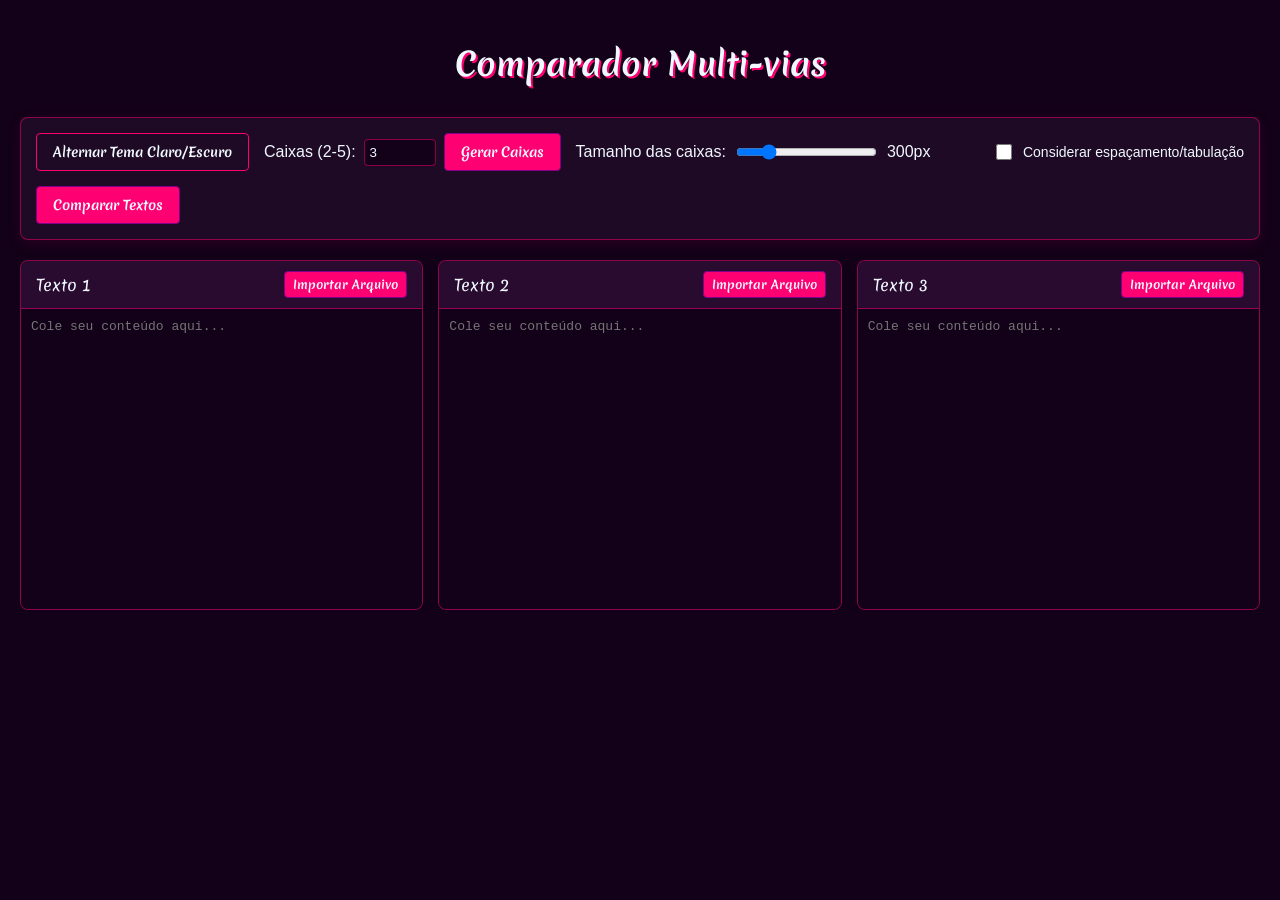
<file: json/jsonCompare.html>
<!DOCTYPE html>
<html lang="pt-BR">
<head>
    <meta charset="UTF-8">
    <meta name="viewport" content="width=device-width, initial-scale=1.0">
    <title>Comparador JSON / Multi-vias</title>
    
    <link rel="preconnect" href="https://fonts.googleapis.com">
    <link rel="preconnect" href="https://fonts.gstatic.com" crossorigin>
    <link href="https://fonts.googleapis.com/css2?family=Merienda:wght@300..900&display=swap" rel="stylesheet">

    <style>
        :root {
            --bg-color: #120118;
            --panel-bg: #1e0a24;
            --text-color: aliceblue;
            --neon-pink: #ff0073;
            --neon-purple: #81008a;
            --border-color: rgba(255, 0, 115, 0.5);
            --header-bg: #2a0b30;
            --diff-bg: rgba(255, 0, 115, 0.15);
            --diff-text: #ffffff;
            --font-mono: 'Courier New', Courier, monospace;
            --font-title: 'Merienda', cursive;
            --box-height: 300px;
        }

        body.light-mode {
            --bg-color: #f4f4f9;
            --panel-bg: #ffffff;
            --text-color: #333333;
            --border-color: #ff0073;
            --header-bg: #ffe6f0;
            --diff-bg: #fff8e1;
            --diff-text: #333333;
        }

        body {
            font-family: -apple-system, BlinkMacSystemFont, "Segoe UI", Roboto, Helvetica, Arial, sans-serif;
            margin: 0;
            padding: 20px;
            background-color: var(--bg-color);
            color: var(--text-color);
            transition: background-color 0.2s, color 0.2s;
        }

        h1, h2, h3, .col-header span {
            font-family: var(--font-title);
        }

        h1 {
            text-align: center;
            text-shadow: var(--neon-pink) 2px 2px;
            margin-bottom: 30px;
        }

        .header-controls {
            background: var(--panel-bg);
            padding: 15px;
            border-radius: 8px;
            margin-bottom: 20px;
            display: flex;
            gap: 15px;
            align-items: center;
            flex-wrap: wrap;
            border: 1px solid var(--border-color);
            box-shadow: 0 4px 15px rgba(255, 0, 115, 0.1);
        }

        .control-group {
            display: flex;
            align-items: center;
            gap: 8px;
        }

        input[type="number"], input[type="range"] {
            background: var(--bg-color);
            color: var(--text-color);
            border: 1px solid var(--border-color);
            border-radius: 4px;
            padding: 5px;
        }

        input[type="number"] {
            width: 60px;
        }

        input[type="checkbox"] {
            cursor: pointer;
            width: 16px;
            height: 16px;
            accent-color: var(--neon-pink);
        }

        button, .file-label {
            background-color: var(--neon-pink);
            color: aliceblue;
            border: 1px solid var(--neon-purple);
            padding: 8px 16px;
            border-radius: 4px;
            cursor: pointer;
            font-weight: bold;
            transition: background-color 0.2s, box-shadow 0.2s;
            font-family: var(--font-title);
        }

        button:hover, .file-label:hover {
            background-color: #d60060;
            box-shadow: 0 0 10px rgba(255, 0, 115, 0.5);
        }

        .btn-toggle {
            background-color: transparent;
            border: 1px solid var(--neon-pink);
            color: var(--text-color);
        }

        .btn-toggle:hover {
            background-color: rgba(255, 0, 115, 0.2);
        }

        .file-label {
            padding: 4px 8px;
            font-size: 12px;
            display: inline-block;
        }

        .grid-container {
            display: flex;
            gap: 15px;
            overflow-x: auto;
            margin-bottom: 20px;
        }

        .input-col, .diff-col {
            flex: 1;
            min-width: 300px;
            display: flex;
            flex-direction: column;
            background: var(--panel-bg);
            border: 1px solid var(--border-color);
            border-radius: 8px;
            overflow: hidden;
            box-shadow: 0 2px 10px rgba(0, 0, 0, 0.2);
        }

        .col-header {
            background: var(--header-bg);
            padding: 10px 15px;
            border-bottom: 1px solid var(--border-color);
            display: flex;
            justify-content: space-between;
            align-items: center;
        }

        textarea {
            width: 100%;
            height: var(--box-height);
            background-color: var(--bg-color);
            color: var(--text-color);
            border: none;
            padding: 10px;
            font-family: var(--font-mono);
            font-size: 13px;
            resize: none;
            box-sizing: border-box;
            white-space: pre;
            overflow-wrap: normal;
            overflow-x: scroll;
        }

        textarea:focus {
            outline: 1px solid var(--neon-pink);
            outline-offset: -1px;
        }

        .diff-viewer {
            height: var(--box-height);
            overflow-y: auto;
            font-family: var(--font-mono);
            font-size: 13px;
            background: var(--bg-color);
            white-space: pre;
        }

        .line {
            display: flex;
            padding: 2px 5px;
            min-height: 18px;
        }

        .line-num {
            color: #777;
            min-width: 35px;
            text-align: right;
            margin-right: 15px;
            user-select: none;
            border-right: 1px solid var(--border-color);
            padding-right: 5px;
        }

        .line.diff {
            background-color: var(--diff-bg);
            color: var(--diff-text);
        }

        .inline-diff {
            background-color: var(--neon-pink);
            color: white;
            border-radius: 3px;
            padding: 0 2px;
            font-weight: bold;
            box-shadow: 0 0 5px rgba(255, 0, 115, 0.8);
        }

        .inline-diff-empty {
            display: inline-block;
            width: 4px;
            height: 12px;
            background-color: var(--neon-pink);
            margin: 0 2px;
            vertical-align: middle;
            border-radius: 2px;
            box-shadow: 0 0 5px rgba(255, 0, 115, 0.8);
        }

        .results-list {
            background: var(--panel-bg);
            padding: 20px;
            border-radius: 8px;
            border: 1px solid var(--border-color);
            box-shadow: 0 4px 15px rgba(255, 0, 115, 0.1);
        }

        .results-list h3 {
            margin-top: 0;
            border-bottom: 1px solid var(--border-color);
            padding-bottom: 10px;
        }

        .diff-item {
            margin-bottom: 15px;
            padding-bottom: 15px;
            border-bottom: 1px dashed var(--border-color);
        }

        .diff-item:last-child {
            border-bottom: none;
            margin-bottom: 0;
            padding-bottom: 0;
        }

        .diff-item ul {
            list-style-type: none;
            padding-left: 0;
            margin: 10px 0 0 0;
        }

        .diff-item li {
            background: var(--header-bg);
            padding: 8px 12px;
            margin-bottom: 5px;
            border-left: 3px solid var(--neon-pink);
            font-family: var(--font-mono);
            font-size: 13px;
            word-break: break-all;
            white-space: pre-wrap;
            border-radius: 0 4px 4px 0;
        }

        .hidden {
            display: none;
        }
        
        ::-webkit-scrollbar {
            width: 8px;
            height: 8px;
        }
        ::-webkit-scrollbar-track {
            background: var(--bg-color);
        }
        ::-webkit-scrollbar-thumb {
            background: var(--border-color);
            border-radius: 4px;
        }
        ::-webkit-scrollbar-thumb:hover {
            background: var(--neon-pink);
        }
    </style>
</head>
<body>

    <h1>Comparador Multi-vias</h1>

    <div class="header-controls">
        <button class="btn-toggle" onclick="toggleTheme()">Alternar Tema Claro/Escuro</button>
        
        <div class="control-group">
            <label for="boxCount">Caixas (2-5):</label>
            <input type="number" id="boxCount" min="2" max="5" value="3">
            <button onclick="generateBoxes()">Gerar Caixas</button>
        </div>

        <div class="control-group">
            <label for="heightSlider">Tamanho das caixas:</label>
            <input type="range" id="heightSlider" min="200" max="800" value="300" oninput="updateHeight(this.value)">
            <span id="heightDisplay">300px</span>
        </div>

        <div class="control-group" style="margin-left: auto;">
            <input type="checkbox" id="considerSpacing">
            <label for="considerSpacing" style="font-size: 14px; cursor: pointer;">Considerar espaçamento/tabulação</label>
        </div>

        <button onclick="compareTexts()">Comparar Textos</button>
    </div>

    <div id="inputsContainer" class="grid-container"></div>
    
    <div id="diffsContainer" class="grid-container hidden"></div>

    <div id="resultsContainer" class="results-list hidden">
        <h3>Lista de Diferenças (Linha por Linha)</h3>
        <div id="resultsList"></div>
    </div>

    <script>
        function toggleTheme() {
            document.body.classList.toggle('light-mode');
        }

        function updateHeight(value) {
            document.documentElement.style.setProperty('--box-height', value + 'px');
            document.getElementById('heightDisplay').textContent = value + 'px';
        }

        function escapeHtml(unsafe) {
            return (unsafe || '').replace(/&/g, "&amp;")
                                .replace(/</g, "&lt;")
                                .replace(/>/g, "&gt;")
                                .replace(/"/g, "&quot;")
                                .replace(/'/g, "&#039;");
        }

        function loadFile(event, index) {
            const file = event.target.files[0];
            if (!file) return;
            const reader = new FileReader();
            reader.onload = function(e) {
                document.getElementById('text' + index).value = e.target.result;
            };
            reader.readAsText(file);
            event.target.value = '';
        }

        function generateBoxes() {
            let count = parseInt(document.getElementById('boxCount').value);
            if (count < 2) count = 2;
            if (count > 5) count = 5;
            document.getElementById('boxCount').value = count;

            const container = document.getElementById('inputsContainer');
            container.innerHTML = '';

            for (let i = 1; i <= count; i++) {
                const col = document.createElement('div');
                col.className = 'input-col';
                col.innerHTML = `
                    <div class="col-header">
                        <span>Texto ${i}</span>
                        <label class="file-label">
                            Importar Arquivo
                            <input type="file" accept=".json,.txt,*/*" onchange="loadFile(event, ${i})" style="display:none;">
                        </label>
                    </div>
                    <textarea id="text${i}" placeholder="Cole seu conteúdo aqui..."></textarea>
                `;
                container.appendChild(col);
            }

            document.getElementById('diffsContainer').classList.add('hidden');
            document.getElementById('resultsContainer').classList.add('hidden');
        }

        function compareTexts() {
            const count = parseInt(document.getElementById('boxCount').value);
            const considerSpacing = document.getElementById('considerSpacing').checked;
            const texts = [];
            
            for (let i = 1; i <= count; i++) {
                const val = document.getElementById(`text${i}`).value;
                texts.push(val.split('\n'));
            }

            const maxLines = Math.max(...texts.map(t => t.length));
            let diffColsHtml = Array(count).fill('');
            let resultsHtml = '';
            let hasDifferences = false;

            for (let i = 0; i < maxLines; i++) {
                const currentLines = texts.map(t => t[i] !== undefined ? t[i] : '');
                
                let isDiff = false;
                if (considerSpacing) {
                    isDiff = !currentLines.every(val => val === currentLines[0]);
                } else {
                    const baseLineFormatted = currentLines[0].replace(/\s+/g, '');
                    isDiff = !currentLines.every(val => val.replace(/\s+/g, '') === baseLineFormatted);
                }

                let prefixLen = 0;
                let suffixLen = 0;
                let cleanPrefixLen = 0;
                let cleanSuffixLen = 0;

                /* INICIO DE FUNÇÃO DE Mapeamento de Prefixo/Sufixo; Calcula os caracteres comuns com ou sem formatação para isolar a divergencia in-line */
                if (isDiff) {
                    if (considerSpacing) {
                        let minLen = Math.min(...currentLines.map(s => s.length));
                        while (prefixLen < minLen) {
                            let char = currentLines[0][prefixLen];
                            if (currentLines.every(s => s[prefixLen] === char)) {
                                prefixLen++;
                            } else {
                                break;
                            }
                        }

                        let minRemLen = Math.min(...currentLines.map(s => s.length - prefixLen));
                        while (suffixLen < minRemLen) {
                            let char = currentLines[0][currentLines[0].length - 1 - suffixLen];
                            if (currentLines.every(s => s[s.length - 1 - suffixLen] === char)) {
                                suffixLen++;
                            } else {
                                break;
                            }
                        }
                    } else {
                        const cleanStrs = currentLines.map(s => s.replace(/\s+/g, ''));
                        let minLen = Math.min(...cleanStrs.map(s => s.length));
                        while (cleanPrefixLen < minLen) {
                            let char = cleanStrs[0][cleanPrefixLen];
                            if (cleanStrs.every(s => s[cleanPrefixLen] === char)) {
                                cleanPrefixLen++;
                            } else {
                                break;
                            }
                        }

                        let minRemLen = Math.min(...cleanStrs.map(s => s.length - cleanPrefixLen));
                        while (cleanSuffixLen < minRemLen) {
                            let char = cleanStrs[0][cleanStrs[0].length - 1 - cleanSuffixLen];
                            if (cleanStrs.every(s => s[s.length - 1 - cleanSuffixLen] === char)) {
                                cleanSuffixLen++;
                            } else {
                                break;
                            }
                        }
                    }
                }

                let currentLineHtmls = [];

                currentLines.forEach((line, colIndex) => {
                    let contentHtml = '';
                    
                    if (isDiff) {
                        let origStart, origEnd;

                        if (considerSpacing) {
                            origStart = prefixLen;
                            origEnd = line.length - suffixLen;
                        } else {
                            let map = [];
                            let cleanStr = "";
                            for (let j = 0; j < line.length; j++) {
                                if (!/\s/.test(line[j])) {
                                    map.push(j);
                                    cleanStr += line[j];
                                }
                            }
                            
                            if (cleanPrefixLen >= cleanStr.length - cleanSuffixLen) {
                                if (cleanPrefixLen === 0) {
                                    origStart = map.length > 0 ? map[0] : line.length;
                                } else {
                                    origStart = map[cleanPrefixLen - 1] + 1;
                                }
                                origEnd = origStart;
                            } else {
                                origStart = map[cleanPrefixLen];
                                origEnd = map[cleanStr.length - cleanSuffixLen - 1] + 1;
                            }
                        }

                        const prefix = line.substring(0, origStart);
                        const diffPart = line.substring(origStart, origEnd);
                        const suffix = line.substring(origEnd);
                        
                        contentHtml = escapeHtml(prefix);
                        
                        if (diffPart.length > 0) {
                            contentHtml += `<span class="inline-diff">${escapeHtml(diffPart)}</span>`;
                        } else {
                            contentHtml += `<span class="inline-diff-empty" title="Caracteres ausentes aqui"></span>`;
                        }
                        
                        contentHtml += escapeHtml(suffix);
                    } else {
                        contentHtml = escapeHtml(line) || ' ';
                    }

                    currentLineHtmls.push(contentHtml);
                    const diffClass = isDiff ? ' diff' : '';
                    diffColsHtml[colIndex] += `<div class="line${diffClass}"><span class="line-num">${i + 1}</span><span class="content">${contentHtml}</span></div>`;
                });

                if (isDiff) {
                    hasDifferences = true;
                    resultsHtml += `<div class="diff-item"><strong>Linha ${i + 1}</strong><ul>`;
                    currentLineHtmls.forEach((html, colIndex) => {
                        resultsHtml += `<li><strong>Texto ${colIndex + 1}:</strong> ${html || '<em>(linha vazia)</em>'}</li>`;
                    });
                    resultsHtml += `</ul></div>`;
                }
            }

            const diffsContainer = document.getElementById('diffsContainer');
            diffsContainer.innerHTML = '';
            for (let i = 0; i < count; i++) {
                const col = document.createElement('div');
                col.className = 'diff-col';
                col.innerHTML = `
                    <div class="col-header">
                        <span>Comparação ${i + 1}</span>
                    </div>
                    <div class="diff-viewer">${diffColsHtml[i]}</div>
                `;
                diffsContainer.appendChild(col);
            }

            const resultsList = document.getElementById('resultsList');
            if (!hasDifferences) {
                resultsList.innerHTML = '<p>Nenhuma diferença encontrada. Os textos são idênticos ou diferem apenas em espaçamento.</p>';
            } else {
                resultsList.innerHTML = resultsHtml;
            }

            diffsContainer.classList.remove('hidden');
            document.getElementById('resultsContainer').classList.remove('hidden');
        }

        window.onload = generateBoxes;
    </script>
</body>
</html>
</file>
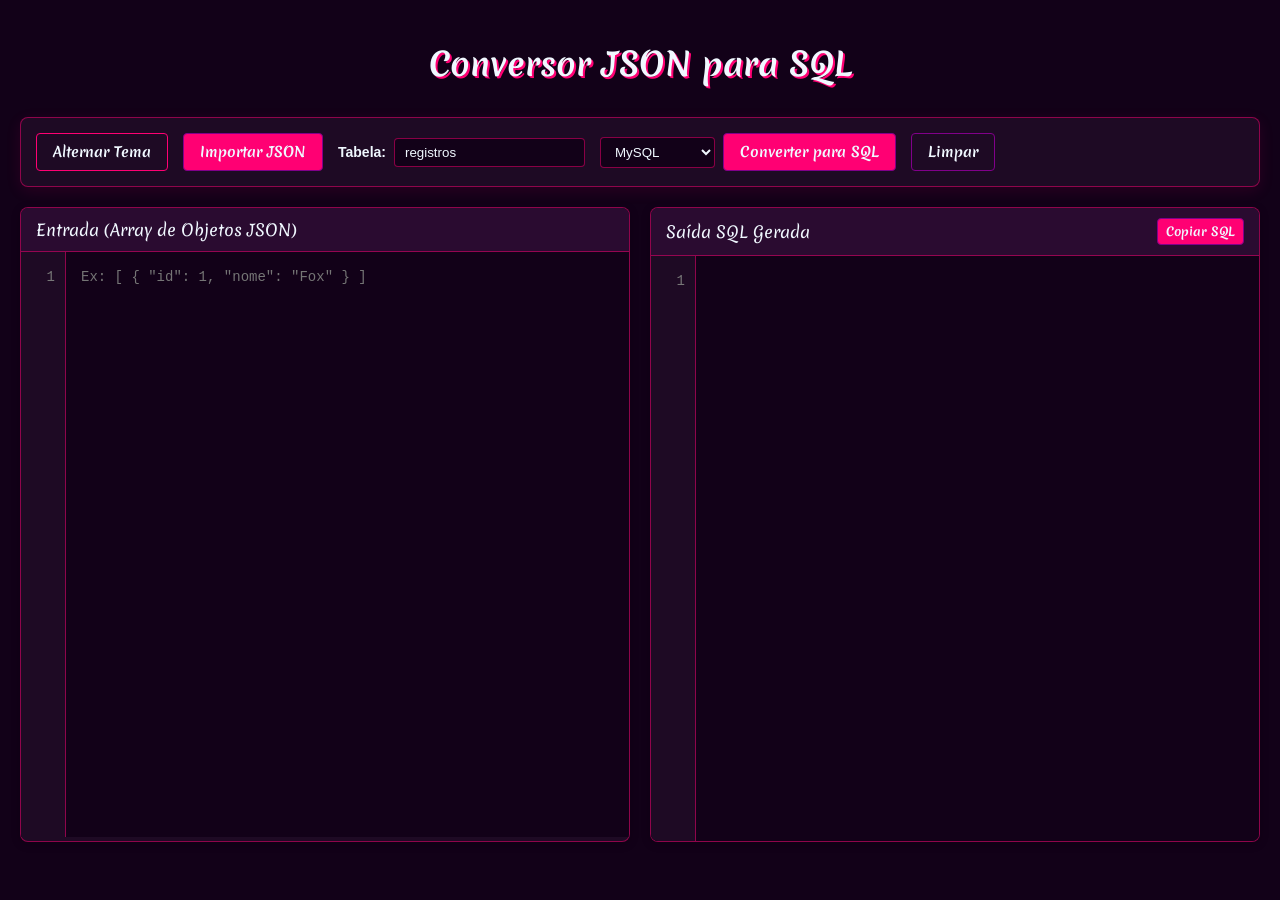
<file: json/jsonToSql.html>
<!DOCTYPE html>
<html lang="pt-BR">
<head>
    <meta charset="UTF-8">
    <meta name="viewport" content="width=device-width, initial-scale=1.0">
    <title>Conversor JSON para SQL</title>
    
    <link rel="preconnect" href="https://fonts.googleapis.com">
    <link rel="preconnect" href="https://fonts.gstatic.com" crossorigin>
    <link href="https://fonts.googleapis.com/css2?family=Merienda:wght@300..900&display=swap" rel="stylesheet">

    <style>
        :root {
            --bg-color: #120118;
            --panel-bg: #1e0a24;
            --text-color: aliceblue;
            --neon-pink: #ff0073;
            --neon-purple: #81008a;
            --neon-blue: #00d2ff;
            --border-color: rgba(255, 0, 115, 0.5);
            --header-bg: #2a0b30;
            --error-bg: rgba(255, 0, 0, 0.2);
            --error-border: #ff3333;
            --font-mono: 'Courier New', Courier, monospace;
            --font-title: 'Merienda', cursive;
            --box-height: 65vh;
            
            /* Cores de Sintaxe SQL (Dark Mode) */
            --syn-keyword: #ff0073;
            --syn-string: #00ff66;
            --syn-number: #ff9900;
            --syn-type: #00d2ff;
            --syn-null: #ff5555;
        }

        body.light-mode {
            --bg-color: #f4f4f9;
            --panel-bg: #ffffff;
            --text-color: #333333;
            --border-color: #ff0073;
            --header-bg: #ffe6f0;
            --error-bg: #ffe6e6;
            --error-border: #cc0000;

            /* Cores de Sintaxe SQL (Light Mode) */
            --syn-keyword: #d60060;
            --syn-string: #008822;
            --syn-number: #cc6600;
            --syn-type: #0066cc;
            --syn-null: #cc0000;
        }

        body {
            font-family: -apple-system, BlinkMacSystemFont, "Segoe UI", Roboto, Helvetica, Arial, sans-serif;
            margin: 0;
            padding: 20px;
            background-color: var(--bg-color);
            color: var(--text-color);
            transition: background-color 0.2s, color 0.2s;
        }

        h1, h2, h3, .col-header span {
            font-family: var(--font-title);
        }

        h1 {
            text-align: center;
            text-shadow: var(--neon-pink) 2px 2px;
            margin-bottom: 30px;
        }

        .header-controls {
            background: var(--panel-bg);
            padding: 15px;
            border-radius: 8px;
            margin-bottom: 20px;
            display: flex;
            gap: 15px;
            align-items: center;
            flex-wrap: wrap;
            border: 1px solid var(--border-color);
            box-shadow: 0 4px 15px rgba(255, 0, 115, 0.1);
        }

        .control-group {
            display: flex;
            align-items: center;
            gap: 8px;
        }

        input[type="text"], select {
            background: var(--bg-color);
            color: var(--text-color);
            border: 1px solid var(--border-color);
            border-radius: 4px;
            padding: 6px 10px;
            font-family: inherit;
        }

        input[type="text"]:focus {
            outline: 1px solid var(--neon-pink);
        }

        button, .file-label {
            background-color: var(--neon-pink);
            color: aliceblue;
            border: 1px solid var(--neon-purple);
            padding: 8px 16px;
            border-radius: 4px;
            cursor: pointer;
            font-weight: bold;
            transition: background-color 0.2s, box-shadow 0.2s;
            font-family: var(--font-title);
            font-size: 14px;
        }

        button:hover, .file-label:hover {
            background-color: #d60060;
            box-shadow: 0 0 10px rgba(255, 0, 115, 0.5);
        }

        .btn-toggle {
            background-color: transparent;
            border: 1px solid var(--neon-pink);
            color: var(--text-color);
        }

        .btn-toggle:hover {
            background-color: rgba(255, 0, 115, 0.2);
        }

        .btn-secondary {
            background-color: transparent;
            border: 1px solid var(--neon-purple);
            color: var(--text-color);
        }
        
        .btn-secondary:hover {
            background-color: rgba(129, 0, 138, 0.3);
        }

        .file-label {
            padding: 8px 16px;
            display: inline-block;
        }

        .grid-container {
            display: flex;
            gap: 20px;
            margin-bottom: 20px;
        }

        @media (max-width: 900px) {
            .grid-container {
                flex-direction: column;
            }
        }

        .input-col {
            flex: 1;
            min-width: 0;
            display: flex;
            flex-direction: column;
            background: var(--panel-bg);
            border: 1px solid var(--border-color);
            border-radius: 8px;
            overflow: hidden;
            box-shadow: 0 2px 10px rgba(0, 0, 0, 0.2);
        }

        .col-header {
            background: var(--header-bg);
            padding: 10px 15px;
            border-bottom: 1px solid var(--border-color);
            display: flex;
            justify-content: space-between;
            align-items: center;
        }

        .editor-wrapper {
            display: flex;
            height: var(--box-height);
            background-color: var(--bg-color);
            position: relative;
        }

        .line-numbers {
            padding: 15px 10px;
            text-align: right;
            background-color: var(--panel-bg);
            color: #777;
            border-right: 1px solid var(--border-color);
            font-family: var(--font-mono);
            font-size: 14px;
            line-height: 1.5;
            user-select: none;
            min-width: 45px;
            box-sizing: border-box;
            overflow: hidden;
            white-space: pre;
        }

        textarea, .code-output {
            flex: 1;
            height: 100%;
            background-color: transparent;
            color: var(--text-color);
            border: none;
            padding: 15px;
            font-family: var(--font-mono);
            font-size: 14px;
            line-height: 1.5;
            box-sizing: border-box;
            overflow-wrap: normal;
            overflow: auto;
            margin: 0;
            white-space: pre;
        }

        textarea {
            resize: none;
        }

        textarea:focus {
            outline: none;
        }
        
        .editor-wrapper:focus-within {
            outline: 1px solid var(--neon-pink);
            outline-offset: -1px;
        }

        #status-message {
            display: none;
            padding: 10px;
            margin-bottom: 15px;
            border-radius: 4px;
            font-family: var(--font-mono);
            font-size: 13px;
            border: 1px solid transparent;
        }

        .status-error {
            background-color: var(--error-bg);
            color: var(--error-border);
            border-color: var(--error-border) !important;
        }

        /* Classes de Destaque SQL */
        .sql-keyword { color: var(--syn-keyword); font-weight: bold; }
        .sql-type { color: var(--syn-type); font-weight: bold; }
        .sql-string { color: var(--syn-string); }
        .sql-number { color: var(--syn-number); }
        .sql-null { color: var(--syn-null); font-weight: bold; }

        ::-webkit-scrollbar {
            width: 8px;
            height: 8px;
        }
        ::-webkit-scrollbar-track {
            background: var(--bg-color);
        }
        ::-webkit-scrollbar-thumb {
            background: var(--border-color);
            border-radius: 4px;
        }
        ::-webkit-scrollbar-thumb:hover {
            background: var(--neon-pink);
        }
    </style>
</head>
<body>

    <h1>Conversor JSON para SQL</h1>

    <div class="header-controls">
        <button class="btn-toggle" onclick="toggleTheme()">Alternar Tema</button>
        
        <label class="file-label">
            Importar JSON
            <input type="file" accept=".json,.txt,*/*" onchange="loadFile(event)" style="display:none;">
        </label>

        <div class="control-group">
            <label for="tableName" style="font-size: 14px; font-weight: bold;">Tabela:</label>
            <input type="text" id="tableName" value="registros" placeholder="Nome da tabela">
        </div>

        <div class="control-group">
            <select id="sqlDialect">
                <option value="mysql">MySQL</option>
                <option value="postgres">PostgreSQL</option>
            </select>
            <button onclick="processConversion()">Converter para SQL</button>
        </div>

        <button class="btn-secondary" onclick="clearAll()">Limpar</button>
    </div>

    <div id="status-message"></div>

    <div class="grid-container">
        <!-- Coluna: Entrada JSON -->
        <div class="input-col">
            <div class="col-header">
                <span>Entrada (Array de Objetos JSON)</span>
            </div>
            <div class="editor-wrapper">
                <div class="line-numbers" id="inputLines">1</div>
                <textarea id="inputJson" placeholder='Ex: [ { "id": 1, "nome": "Fox" } ]' spellcheck="false" 
                          oninput="updateLines('inputJson', 'inputLines')" 
                          onscroll="syncScroll('inputJson', 'inputLines')"></textarea>
            </div>
        </div>
        
        <!-- Coluna: Saída SQL -->
        <div class="input-col">
            <div class="col-header">
                <span>Saída SQL Gerada</span>
                <button onclick="copyOutput()" style="padding: 4px 8px; font-size: 12px;">Copiar SQL</button>
            </div>
            <div class="editor-wrapper">
                <div class="line-numbers" id="outputLines">1</div>
                <pre id="outputSql" class="code-output" onscroll="syncScroll('outputSql', 'outputLines')"></pre>
            </div>
        </div>
    </div>

    <script>
        function toggleTheme() {
            document.body.classList.toggle('light-mode');
        }

        function loadFile(event) {
            const file = event.target.files[0];
            if (!file) return;
            const reader = new FileReader();
            reader.onload = function(e) {
                document.getElementById('inputJson').value = e.target.result;
                updateLines('inputJson', 'inputLines');
                hideStatus();
                processConversion(); 
            };
            reader.readAsText(file);
            event.target.value = '';
        }

        /* INICIO DE FUNÇÃO DE escapeHtml; esta função limpa strings para renderização segura em HTML. A conversão da aspas simples foi removida nesta versão para corrigir o bug de &#039; renderizando incorretamente na cópia/execução do SQL */
        function escapeHtml(unsafe) {
            return (unsafe || '').toString()
                                .replace(/&/g, "&amp;")
                                .replace(/</g, "&lt;")
                                .replace(/>/g, "&gt;")
                                .replace(/"/g, "&quot;");
        }

        /* INICIO DE FUNÇÃO DE sqlHighlight; esta função adiciona cores aos comandos e tipos do SQL gerado */
        function sqlHighlight(sqlText) {
            let highlighted = escapeHtml(sqlText);

            highlighted = highlighted.replace(/('.*?')/g, '<span class="sql-string">$1</span>');
            
            const keywords = ['CREATE TABLE', 'INSERT INTO', 'VALUES', 'IF NOT EXISTS'];
            keywords.forEach(kw => {
                const reg = new RegExp(`\\b${kw}\\b`, 'gi');
                highlighted = highlighted.replace(reg, `<span class="sql-keyword">${kw}</span>`);
            });

            const types = ['VARCHAR', 'TEXT', 'INT', 'INTEGER', 'DECIMAL', 'BOOLEAN', 'JSON', 'JSONB', 'SERIAL', 'BIGINT'];
            types.forEach(type => {
                const reg = new RegExp(`\\b${type}\\b(?:\\([0-9,]+\\))?`, 'gi');
                highlighted = highlighted.replace(reg, match => `<span class="sql-type">${match}</span>`);
            });

            highlighted = highlighted.replace(/\bNULL\b/g, '<span class="sql-null">NULL</span>');
            highlighted = highlighted.replace(/\b(TRUE|FALSE)\b/gi, '<span class="sql-keyword">$1</span>');
            
            highlighted = highlighted.replace(/\b(\d+(?:\.\d+)?)\b/g, function(match, p1, offset, string) {
                if(string.substring(offset - 10, offset).includes('<span')) return match;
                return `<span class="sql-number">${match}</span>`;
            });

            return highlighted;
        }

        function detectSqlType(value, dialect) {
            if (value === null || value === undefined) return dialect === 'mysql' ? 'VARCHAR(255)' : 'TEXT';
            
            const type = typeof value;
            
            if (type === 'string') {
                if (/^\d{4}-\d{2}-\d{2}T\d{2}:\d{2}:\d{2}/.test(value)) return 'TIMESTAMP';
                return dialect === 'mysql' ? 'VARCHAR(255)' : 'TEXT';
            }
            if (type === 'number') {
                return Number.isInteger(value) ? 'INT' : 'DECIMAL(10,2)';
            }
            if (type === 'boolean') {
                return 'BOOLEAN';
            }
            if (type === 'object') {
                return dialect === 'postgres' ? 'JSONB' : 'JSON';
            }
            
            return 'VARCHAR(255)';
        }

        function formatSqlValue(value) {
            if (value === null || value === undefined) return 'NULL';
            
            const type = typeof value;
            
            if (type === 'string') {
                return `'${value.replace(/'/g, "''")}'`;
            }
            if (type === 'object') {
                const jsonStr = JSON.stringify(value);
                return `'${jsonStr.replace(/'/g, "''")}'`;
            }
            if (type === 'boolean') {
                return value ? 'TRUE' : 'FALSE';
            }
            return value.toString();
        }

        function processConversion() {
            const input = document.getElementById('inputJson').value;
            const outputArea = document.getElementById('outputSql');
            let tableName = document.getElementById('tableName').value.trim() || 'registros';
            const dialect = document.getElementById('sqlDialect').value;
            
            tableName = tableName.replace(/[^a-zA-Z0-9_]/g, '');
            const tableId = dialect === 'mysql' ? `\`${tableName}\`` : `"${tableName}"`;

            if (!input.trim()) {
                outputArea.innerHTML = '';
                updateLines('outputSql', 'outputLines');
                hideStatus();
                return;
            }

            try {
                let data = JSON.parse(input);
                
                if (!Array.isArray(data)) {
                    if (typeof data === 'object' && data !== null) {
                        data = [data];
                    } else {
                        throw new Error("O JSON raiz deve ser um Objeto ou um Array de Objetos.");
                    }
                }
                if (data.length === 0) {
                    throw new Error("O Array JSON está vazio.");
                }

                const columns = {};
                data.forEach(row => {
                    if(typeof row === 'object' && row !== null) {
                        Object.keys(row).forEach(key => {
                            if (!columns[key] || columns[key] === 'VARCHAR(255)' || columns[key] === 'TEXT') {
                                columns[key] = detectSqlType(row[key], dialect);
                            }
                        });
                    }
                });

                if (Object.keys(columns).length === 0) {
                    throw new Error("Nenhuma propriedade válida encontrada nos objetos.");
                }

                let sqlOut = `CREATE TABLE IF NOT EXISTS ${tableId} (\n`;
                const colDefs = Object.entries(columns).map(([colName, colType]) => {
                    const colId = dialect === 'mysql' ? `\`${colName}\`` : `"${colName}"`;
                    return `    ${colId} ${colType}`;
                });
                sqlOut += colDefs.join(',\n') + '\n);\n\n';

                const colNames = Object.keys(columns);
                const colIds = colNames.map(c => dialect === 'mysql' ? `\`${c}\`` : `"${c}"`).join(', ');
                
                sqlOut += `INSERT INTO ${tableId} (${colIds}) VALUES\n`;
                
                const valueRows = data.map(row => {
                    const rowValues = colNames.map(col => {
                        return formatSqlValue(row[col]);
                    });
                    return `(${rowValues.join(', ')})`;
                });

                sqlOut += valueRows.join(',\n') + ';\n';

                outputArea.innerHTML = sqlHighlight(sqlOut);
                updateLines('outputSql', 'outputLines');
                hideStatus();

            } catch (e) {
                showStatus('Erro na conversão: ' + e.message, 'error');
                outputArea.innerHTML = '';
                updateLines('outputSql', 'outputLines');
            }
        }

        function clearAll() {
            document.getElementById('inputJson').value = '';
            document.getElementById('outputSql').innerHTML = '';
            updateLines('inputJson', 'inputLines');
            updateLines('outputSql', 'outputLines');
            hideStatus();
        }

        async function copyOutput() {
            const outputText = document.getElementById('outputSql').innerText;
            if (!outputText) return;
            
            try {
                await navigator.clipboard.writeText(outputText);
                const btn = event.target;
                const originalText = btn.innerText;
                btn.innerText = 'Copiado!';
                setTimeout(() => btn.innerText = originalText, 2000);
            } catch (err) {
                console.error('Falha ao copiar: ', err);
            }
        }

        function showStatus(message, type) {
            const statusDiv = document.getElementById('status-message');
            statusDiv.textContent = message;
            statusDiv.className = type === 'error' ? 'status-error' : 'status-success';
            statusDiv.style.display = 'block';
        }

        function hideStatus() {
            document.getElementById('status-message').style.display = 'none';
        }

        function updateLines(elementId, linesId) {
            const el = document.getElementById(elementId);
            const linesDiv = document.getElementById(linesId);
            const text = el.tagName === 'TEXTAREA' ? el.value : el.innerText;
            
            const linesCount = (text.match(/\n/g) || []).length + 1;
            
            let linesText = '';
            for (let i = 1; i <= linesCount; i++) {
                linesText += i + '\n';
            }
            linesDiv.textContent = linesText;
        }

        function syncScroll(sourceId, targetLinesId) {
            const source = document.getElementById(sourceId);
            const linesDiv = document.getElementById(targetLinesId);
            linesDiv.scrollTop = source.scrollTop;
        }

        window.onload = function() {
            updateLines('inputJson', 'inputLines');
            updateLines('outputSql', 'outputLines');
        };
    </script>
</body>
</html>
</file>
<file: style.css>
:root {
    --neon-pink: #ff0073;
    --neon-purple: #81008a;
    --glass-bg: rgba(18, 1, 24, 0.45);
    --border-glass: rgba(255, 0, 115, 0.5);
}

* {
    margin: 0;
    padding: 0;
    box-sizing: border-box;
}

body.main-site {
    background: #0a0a0a;
    background-image: url('img/1354199.jpeg');
    background-size: cover;
    background-attachment: fixed;
    font-family: 'Merienda', cursive;
    flex-grow: 1;
    color: white;
}

body::before {
    content: "";
    position: fixed;
    inset: 0;
    background: rgba(0, 0, 0, 0.65);
    backdrop-filter: blur(5px);
    z-index: -1;
}

.hero-header {
    height: 40vh;
    display: flex;
    justify-content: center;
    align-items: center;
    background-image: url('https://images3.alphacoders.com/133/thumb-1920-1332803.png');
    background-size: cover;
    background-position: center;
    box-shadow: 0 5px 25px var(--neon-pink);
    border-radius: 0 0 2rem 2rem;
}

.glass-container {
    background: var(--glass-bg);
    padding: 2.5rem;
    border-radius: 2rem;
    border: 1px solid var(--border-glass);
    backdrop-filter: blur(12px);
    text-align: center;
}

.neon-title {
    font-family: 'Permanent Marker', cursive;
    font-size: 3.5rem;
    color: white;
    text-shadow: 0 0 10px var(--neon-pink), 3px 3px var(--neon-purple);
}

.services-grid {
    display: grid;
    grid-template-columns: repeat(auto-fit, minmax(300px, 1fr));
    gap: 2rem;
    padding: 4rem 2rem;
    max-width: 1200px;
    margin: 0 auto;
}

.service-card {
    background: var(--glass-bg);
    border: 1px solid var(--border-glass);
    border-radius: 1.5rem;
    padding: 2rem;
    backdrop-filter: blur(8px);
    transition: transform 0.3s ease, box-shadow 0.3s ease;
}

.service-card:hover {
    transform: translateY(-10px);
    box-shadow: 0 0 20px var(--neon-pink);
    border-color: var(--neon-purple);
}

.card-icon {
    font-size: 3rem;
    margin-bottom: 1rem;
}

.site-footer {
    padding: 1rem;
    margin-top: 4rem;
    text-align: center;
    background: linear-gradient(transparent, var(--neon-purple));
}

.footer-glass {
    display: inline-block;
    padding: 1rem 2rem;
    background: rgba(0, 0, 0, 0.3);
    border-radius: 1rem;
    border-top: 1px solid var(--neon-pink);
}
</file>
